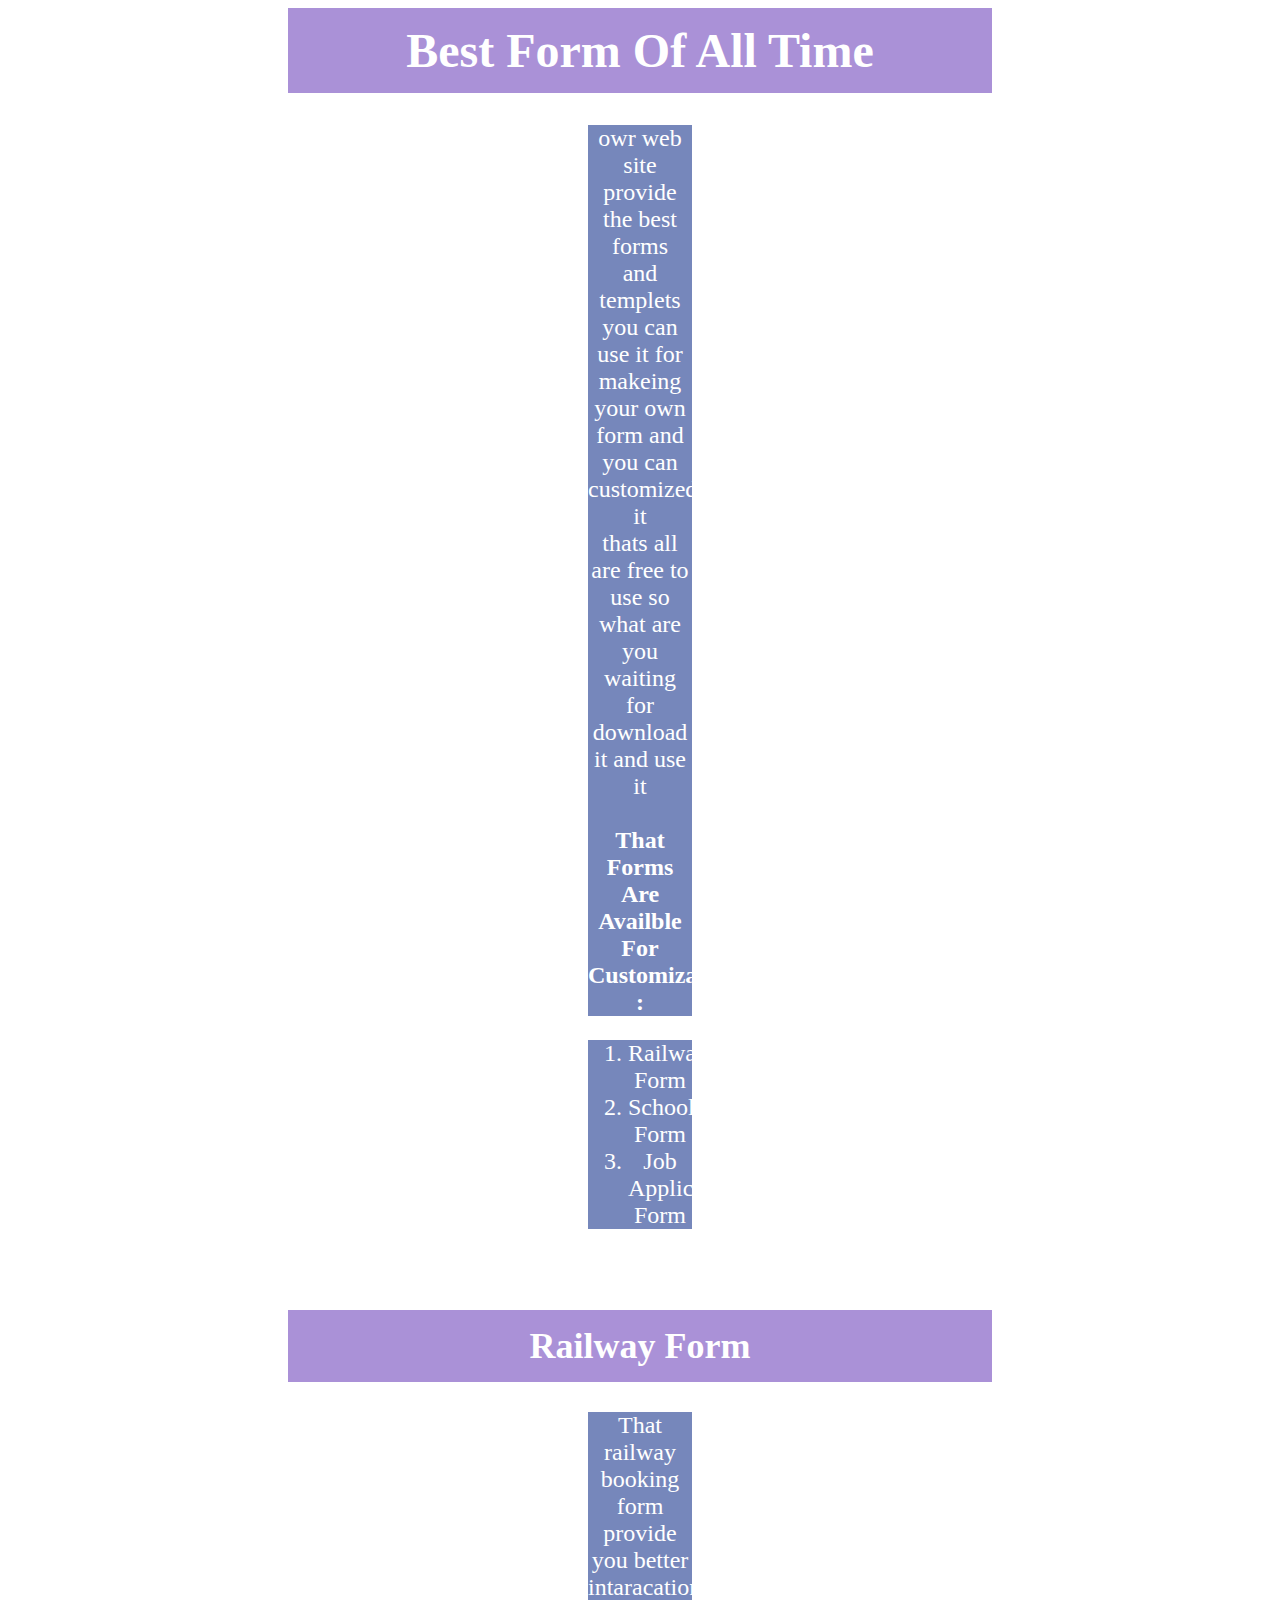
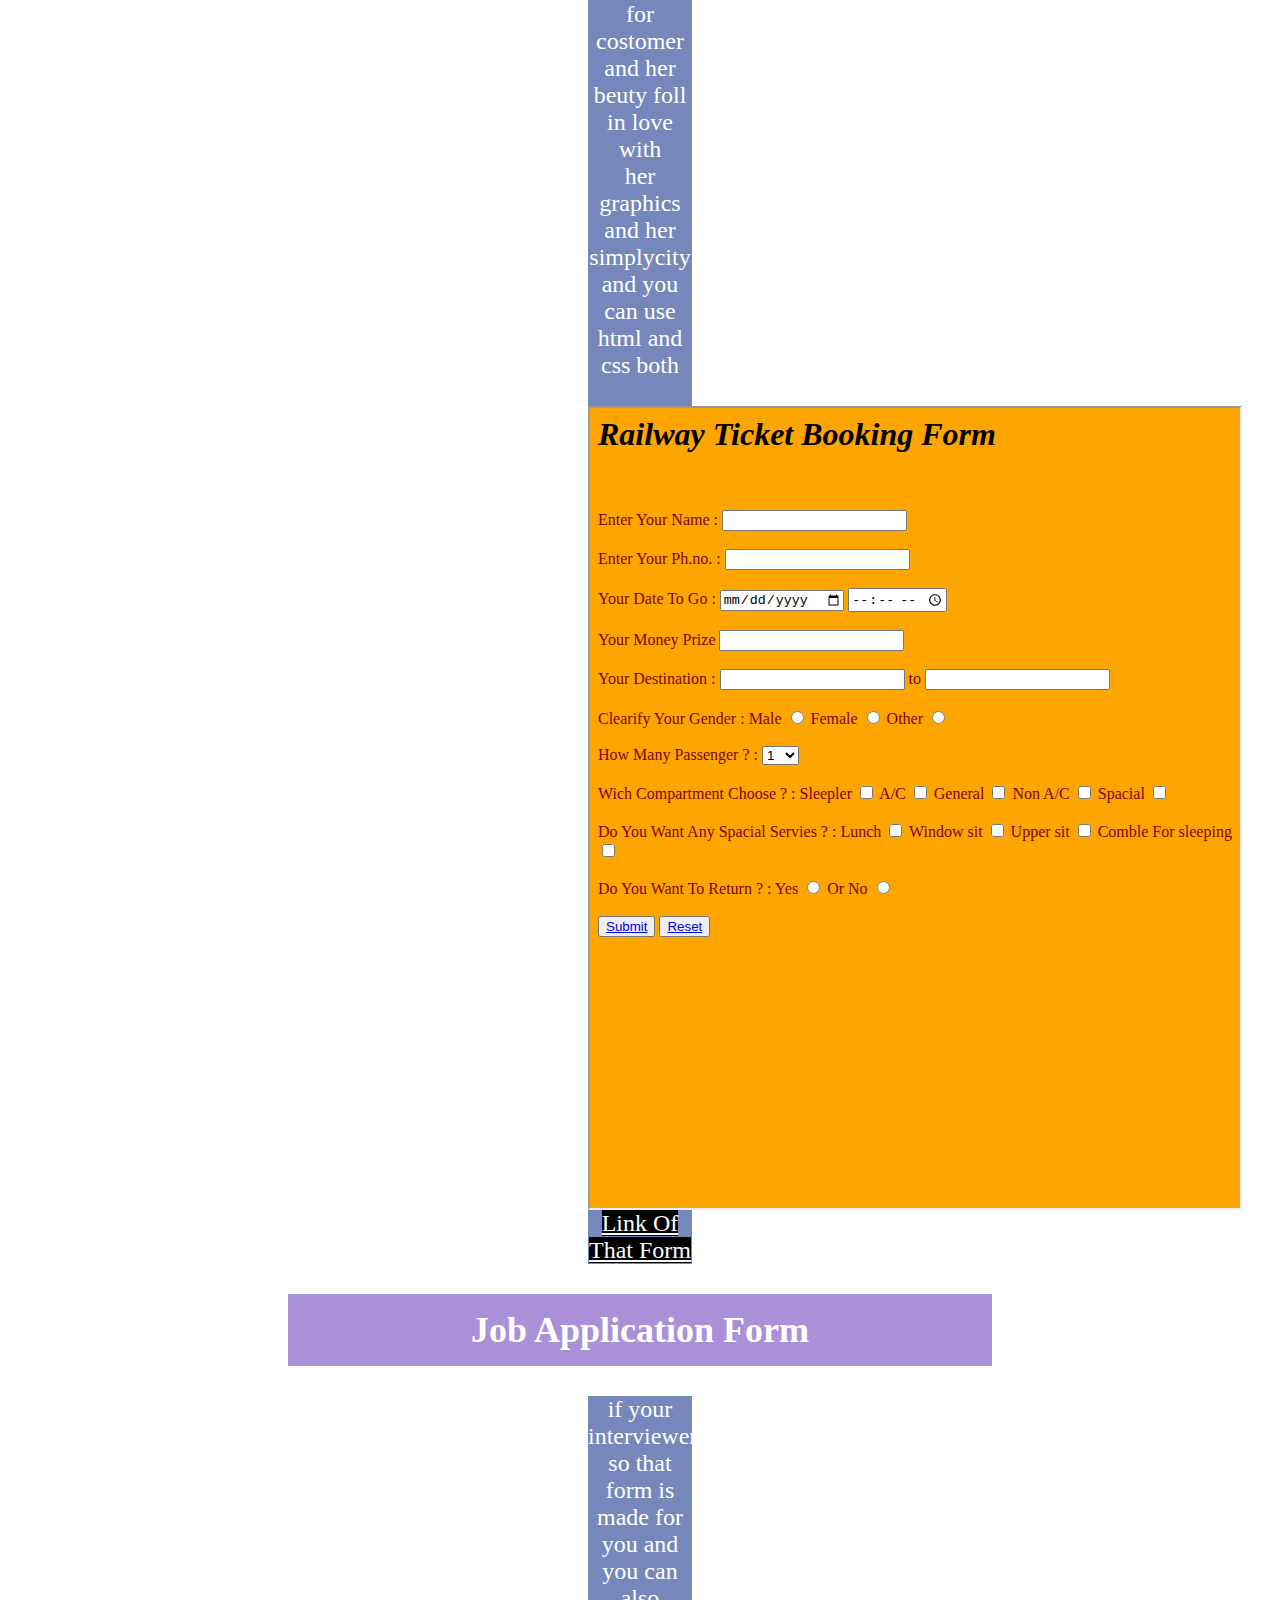
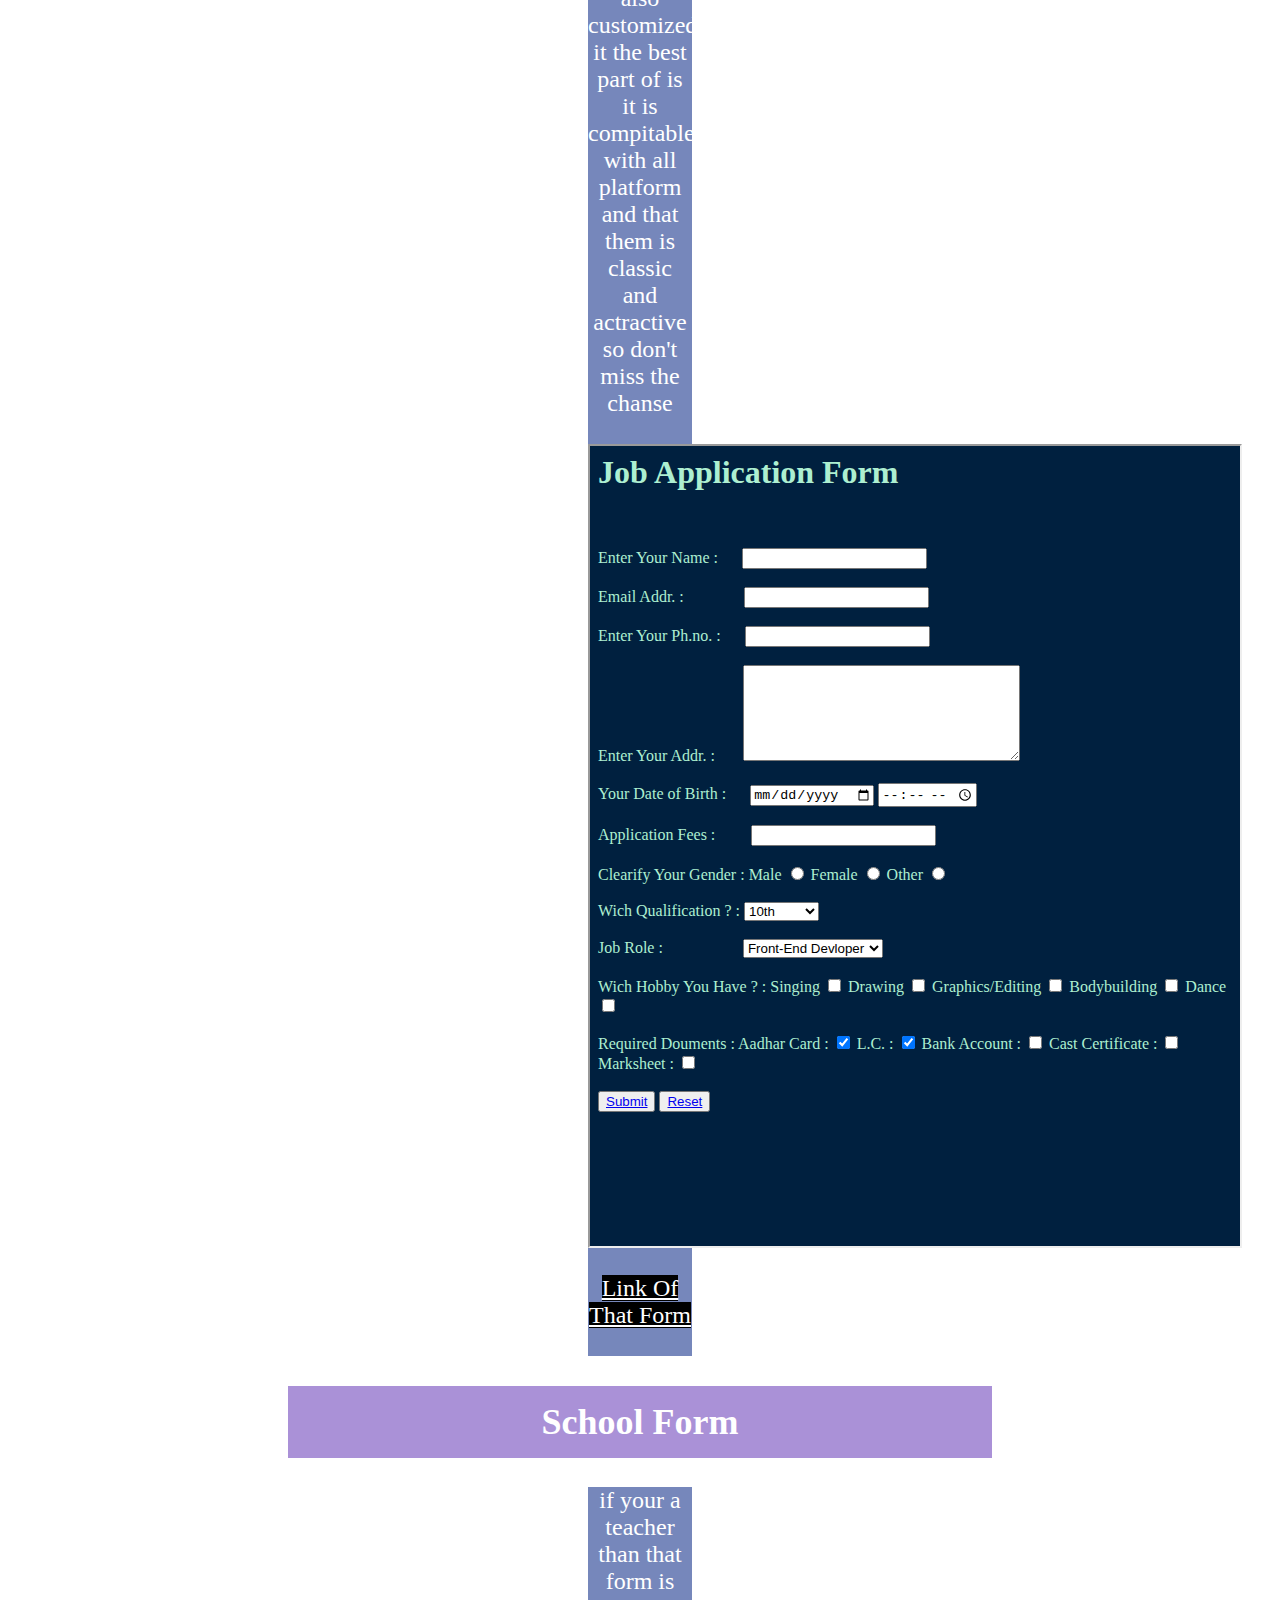
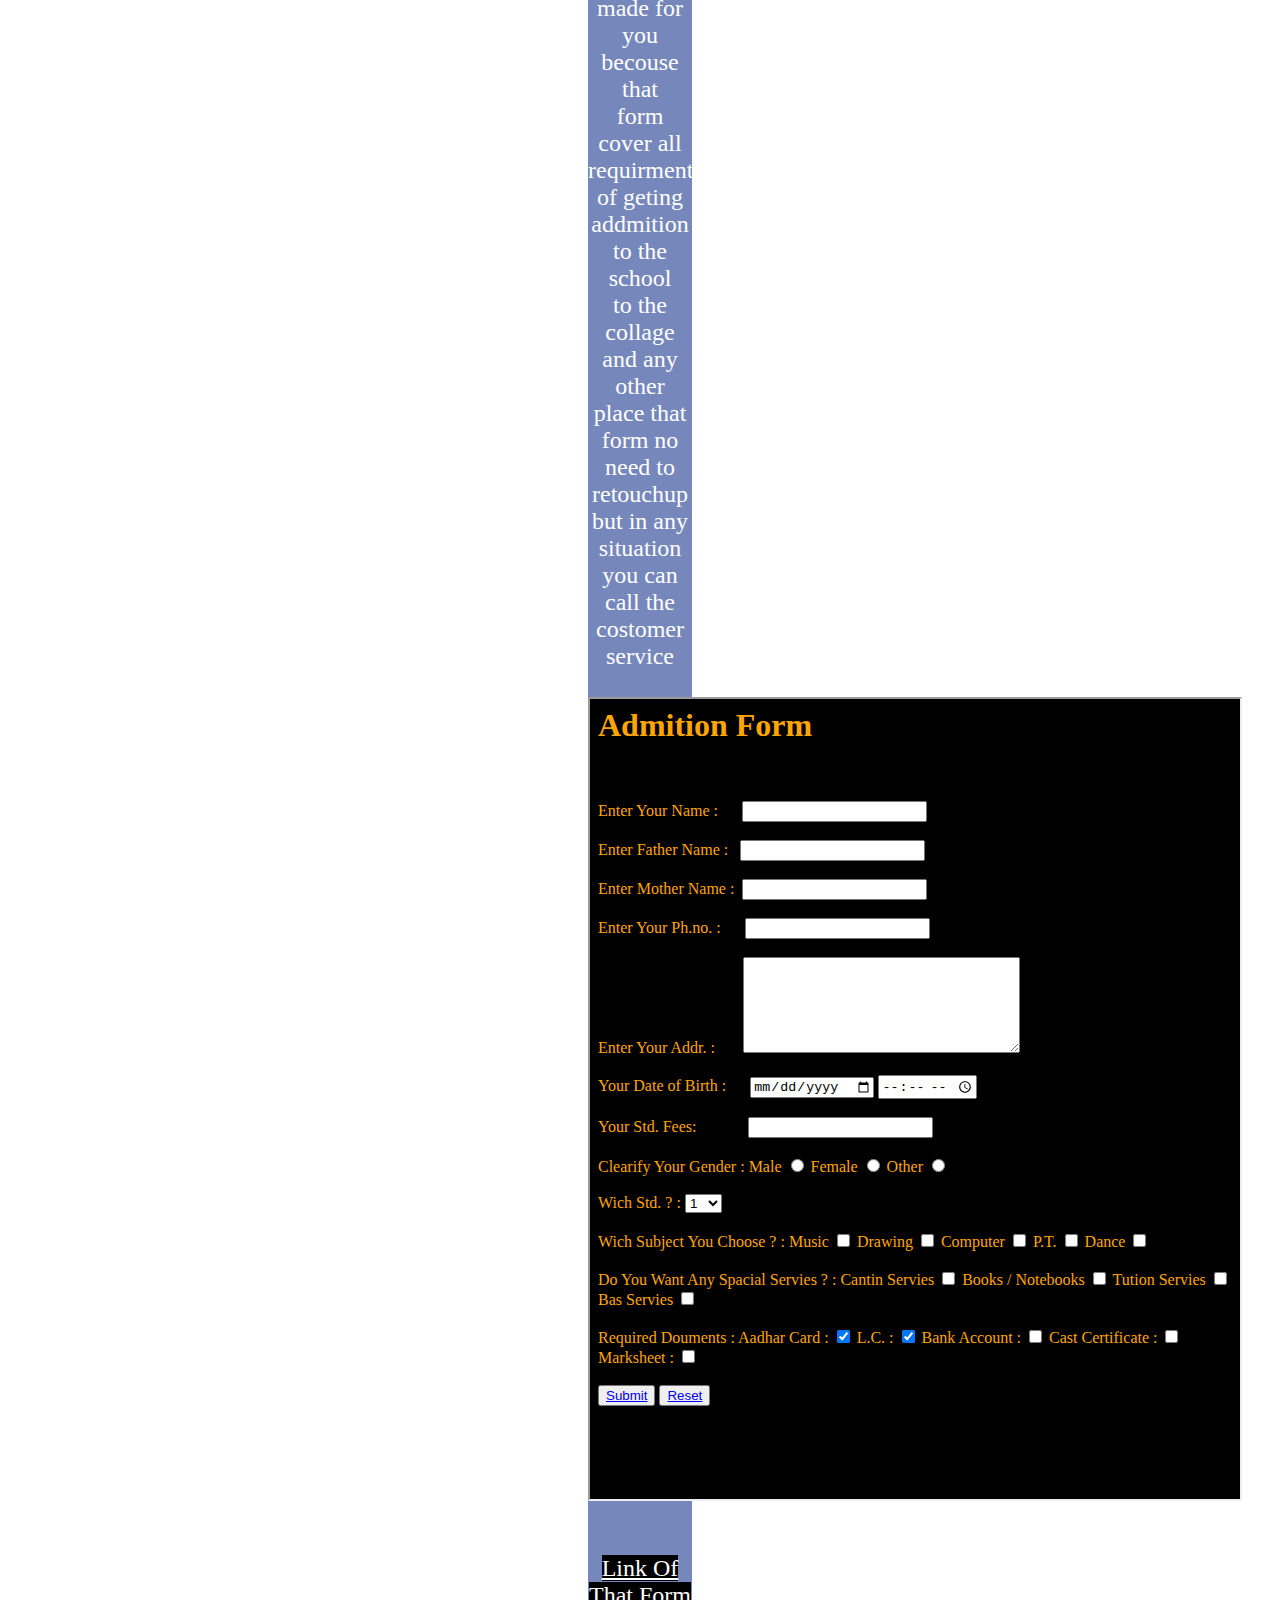
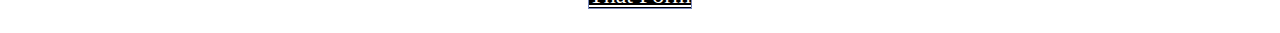
<file: Form-html/index.html>
<html>
<head>
<title>SERVER
</title>
<link rel="stylesheet" href="index.css">
</head>
<body>
<h1> Best Form Of All Time </h1>
<p>
owr web site provide the best forms <br>
and templets you can use it for makeing <br>
your own form and you can customized it <br>
thats all are free to use so what are you <br>
waiting for download it and use it <br><br>
<b>That Forms Are Availble For Customization :</b><br>
<ol>
<li>
Railway Form
</li>
<li>
School Form
</li>
<li>
Job Application Form 
</li>
</ol><br>
</p>
<h2><b> Railway Form </b></h2>
<p>
That railway booking form provide you better <br>
intaracation for costomer and her beuty foll in love with <br>
her graphics and her simplycity and you can use html and css both<br><br>
<iframe src = "RailwayForm.html" height="800px" width="650px"> 
</iframe><br>
<a href =RailwayForm.html >Link Of That Form </a></p>
<h2><b>Job Application Form</b></h2>
<p>
if your interviewer so that form is made for you and you can <br>
also customized it the best part of is it is compitable with all <br>
platform and that them is classic and actractive  so don't miss the <br>
chanse <br><br> 
<iframe src = "jobapliction.html" height="800px" width="650px"> 
</iframe><br><br>
<a href = "jobapliction.html"> Link Of That Form 
</a>
<br><br>
</p>
<h2><b> School Form </b></h2>
<p>
if your a teacher than that form is made for you becouse that <br>
form cover all requirments of geting addmition to the school <br>
to the collage and any other place that form no need to retouchup <br>
but in any situation you can call the costomer service <br><br>
<iframe src = "schoolform.html" height="800px" width="650px">
</iframe> 
<br><br><br>
<a href = "schoolform.html"> Link Of That Form 
</a>
</p>

</body>
</html>
</file>
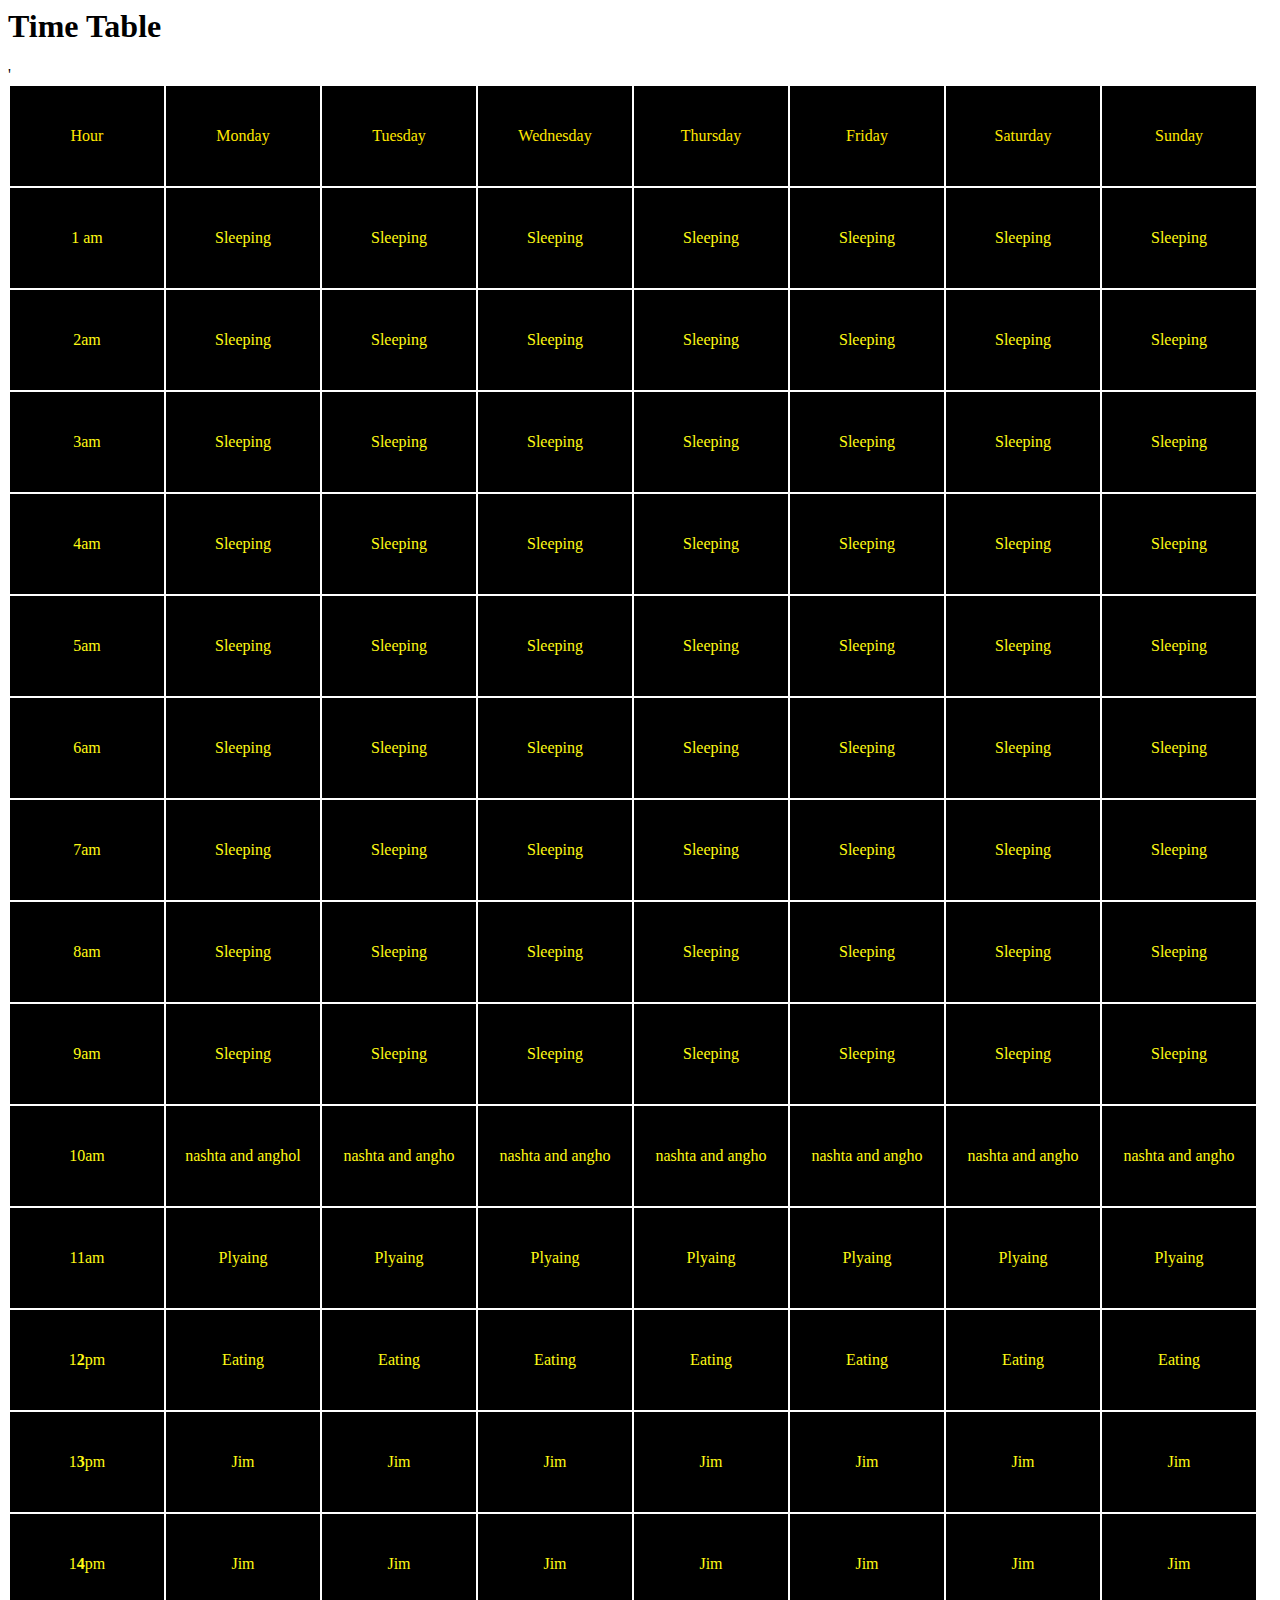
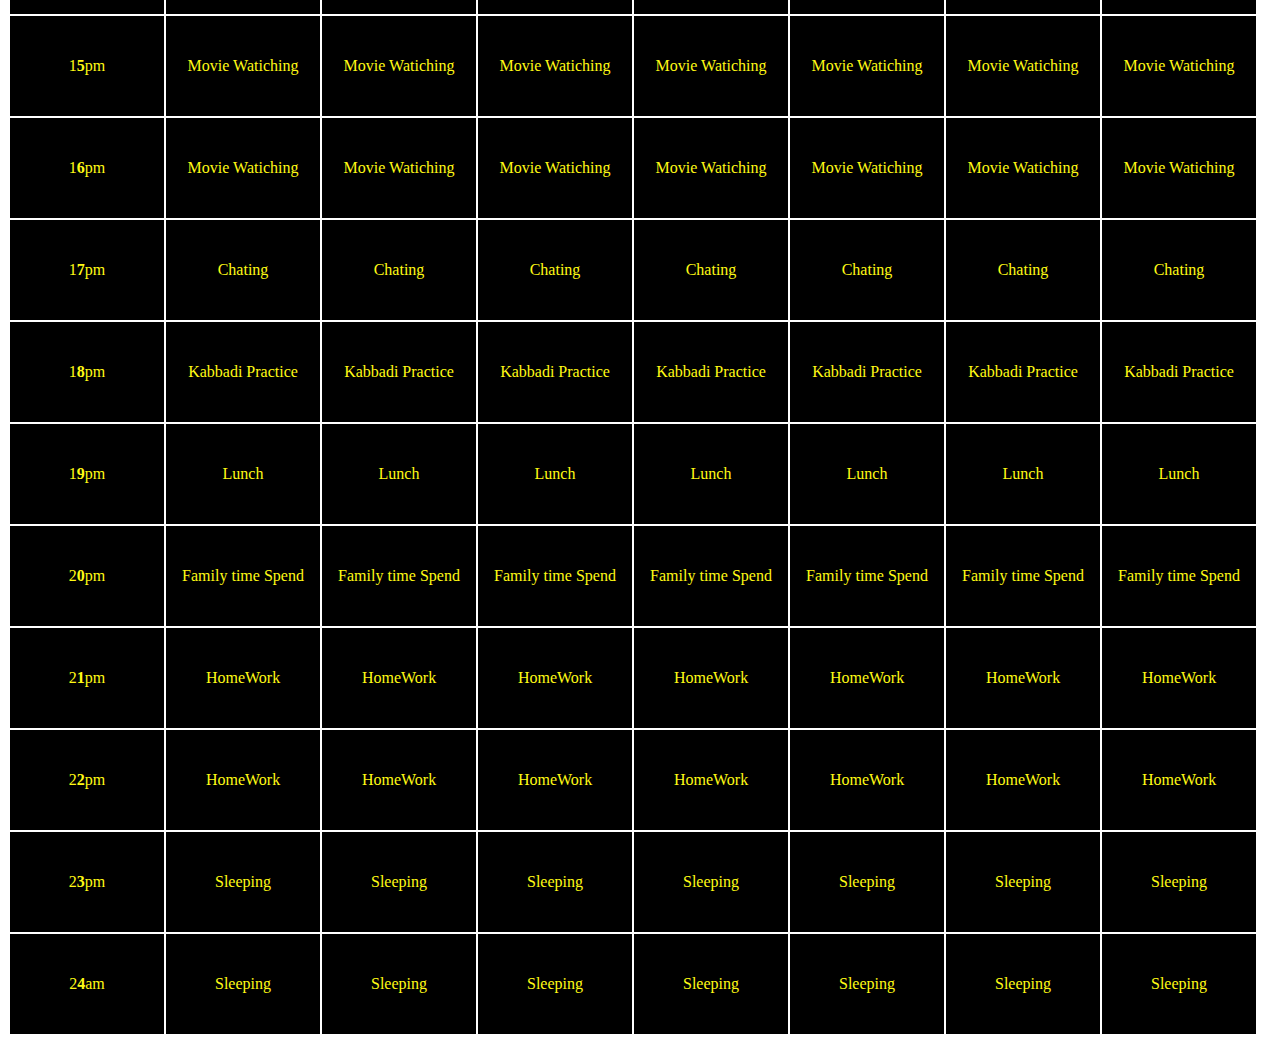
<file: table1.html>
<html>
<head>
<title>Time Table</title>
<link rel = "stylesheet" href = "table1.css">
</head>
<body>
<h1><b><div>Time Table</div></b></h1>
<table>
<tr><td> <div class="glow"> Hour </div></td>
<td> <div class="glow"> Monday </div> </td><td> <div class="glow"> Tuesday</div></td>
<td> <div class="glow"> Wednesday </div> </td><td> <div class="glow"> Thursday </div></td>
<td> <div class="glow"> Friday </div> </td><td> <div class="glow"> Saturday </div></td>
<td> <div class="glow"> Sunday </div></td> </tr>

<tr><td>1 am</td>
<td>Sleeping</td><td>Sleeping</td><td>Sleeping</td><td>Sleeping</td>
<td>Sleeping</td><td>Sleeping</td><td>Sleeping</td></tr>

<tr><td>2am</td>
<td>Sleeping</td><td>Sleeping</td><td>Sleeping</td><td>Sleeping</td>
<td>Sleeping</td><td>Sleeping</td><td>Sleeping</td></tr>

<tr><td>3am</td>
<td>Sleeping</td><td>Sleeping</td><td>Sleeping</td><td>Sleeping</td>
<td>Sleeping</td><td>Sleeping</td><td>Sleeping</td></tr>

<tr><td>4am</td>
<td>Sleeping</td><td>Sleeping</td><td>Sleeping</td><td>Sleeping</td>
<td>Sleeping</td><td>Sleeping</td><td>Sleeping</td></tr>

<tr><td>5am</td>
<td>Sleeping</td><td>Sleeping</td><td>Sleeping</td><td>Sleeping</td>
<td>Sleeping</td><td>Sleeping</td><td>Sleeping</td></tr>

<tr><td>6am</td>
<td>Sleeping</td><td>Sleeping</td><td>Sleeping</td><td>Sleeping</td>
<td>Sleeping</td><td>Sleeping</td><td>Sleeping</td></tr>

<tr><td>7am</td>
<td>Sleeping</td><td>Sleeping</td><td>Sleeping</td><td>Sleeping</td>
<td>Sleeping</td><td>Sleeping</td><td>Sleeping</td></tr>

<tr><td>8am</td>
<td>Sleeping</td><td>Sleeping</td><td>Sleeping</td><td>Sleeping</td>
<td>Sleeping</td><td>Sleeping</td><td>Sleeping</td></tr>

<tr><td>9am</td>
<td>Sleeping</td><td>Sleeping</td><td>Sleeping</td><td>Sleeping</td>
<td>Sleeping</td><td>Sleeping</td><td>Sleeping</td></tr>

<tr><td>10am</td>
<td>nashta and anghol </td><td>nashta and angho</td><td>nashta and angho</td><td>nashta and angho</td>
<td>nashta and angho</td><td>nashta and angho</td><td>nashta and angho</td></tr>

<tr><td>11am</td>
<td>Plyaing</td><td>Plyaing</td><td>Plyaing</td><td>Plyaing</td>
<td>Plyaing</td><td>Plyaing</td><td>Plyaing</td></tr>

<tr><td>1<b>2</b>pm</td>
<td>Eating</td><td>Eating</td><td>Eating</td><td>Eating</td>
<td>Eating</td><td>Eating</td><td>Eating</td></tr>

<tr><td>1<b>3</b>pm</td>
<td>Jim </td><td>Jim</td><td>Jim</td><td>Jim</td>
<td>Jim</td><td>Jim</td><td>Jim</td></tr>

<tr><td>1<b>4</b>pm</td>
<td>Jim</td><td>Jim</td><td>Jim</td><td>Jim</td>
<td>Jim</td><td>Jim</td><td>Jim</td></tr>

<tr><td>1<b>5</b>pm</td>
<td>Movie Watiching </td><td>Movie Watiching</td><td>Movie Watiching</td><td>Movie Watiching</td>
<td>Movie Watiching</td><td>Movie Watiching</td><td>Movie Watiching</td></tr>

<tr><td>1<b>6</b>pm</td>
<td>Movie Watiching</td><td>Movie Watiching</td><td>Movie Watiching</td><td>Movie Watiching</td>
<td>Movie Watiching</td><td>Movie Watiching</td><td>Movie Watiching</td></tr>

<tr><td>1<b>7</b>pm</td>
<td>Chating </td><td>Chating</td><td>Chating</td><td>Chating</td>
<td>Chating</td><td>Chating</td><td>Chating</td></tr>

<tr><td>1<b>8</b>pm</td>
<td>Kabbadi Practice</td><td>Kabbadi Practice</td><td>Kabbadi Practice</td><td>Kabbadi Practice</td>
<td>Kabbadi Practice</td><td>Kabbadi Practice</td><td>Kabbadi Practice</td></tr>

<tr><td>1<b>9</b>pm</td>
<td>Lunch</td><td>Lunch</td><td>Lunch</td><td>Lunch</td>
<td>Lunch</td><td>Lunch</td><td>Lunch</td></tr>

<tr><td>2<b>0</b>pm</td>
<td>Family time Spend</td><td>Family time Spend</td><td>Family time Spend</td><td>Family time Spend</td>
<td>Family time Spend</td><td>Family time Spend</td><td>Family time Spend</td></tr>

<tr><td>2<b>1</b>pm</td>
<td>HomeWork</td><td>HomeWork</td><td>HomeWork</td><td>HomeWork</td>
<td>HomeWork</td><td>HomeWork</td><td>HomeWork</td></tr>

<tr><td>2<b>2</b>pm</td>
<td>HomeWork</td><td>HomeWork</td><td>HomeWork</td><td>HomeWork</td>
<td>HomeWork</td><td>HomeWork</td><td>HomeWork</td></tr>

<tr><td>2<b>3</b>pm</td>
<td>Sleeping</td><td>Sleeping</td><td>Sleeping</td><td>Sleeping</td>
<td>Sleeping</td><td>Sleeping</td><td>Sleeping</td></tr>

<tr><td>2<b>4</b>am</td>
<td>Sleeping</td><td>Sleeping</td><td>Sleeping</td><td>Sleeping</td>
<td>Sleeping</td><td>Sleeping</td><td>Sleeping</td></tr>'


</table>
</body>
</html>
</file>
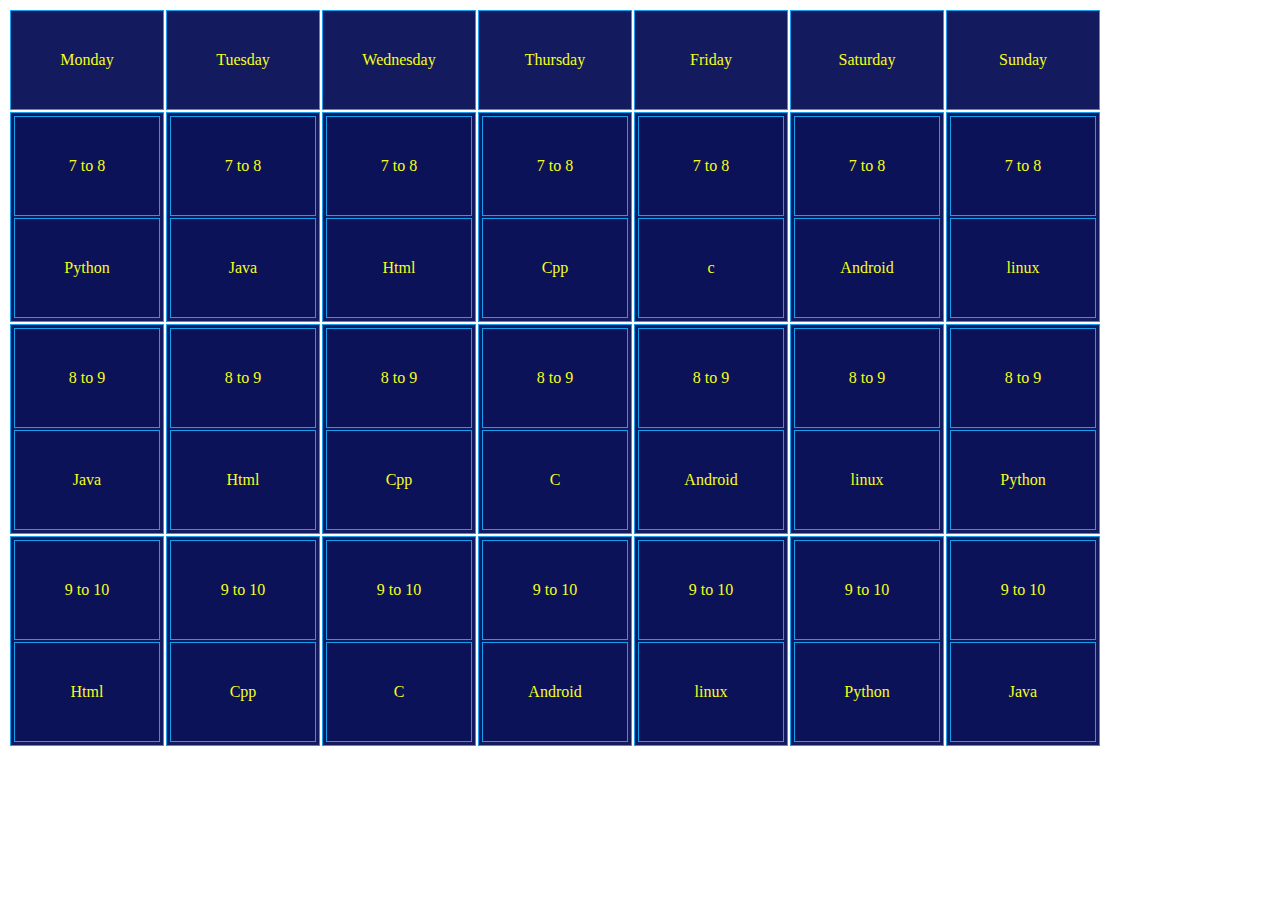
<file: table2.html>
<html>
<head>
<title>Subject</title>

<link rel ="stylesheet" href = "table2.css">
</head>
<body>
<table>

<tr>
<td> Monday </td>
<td> Tuesday </td>
<td> Wednesday </td>
<td> Thursday </td>
<td> Friday </td>
<td> Saturday </td>
<td> Sunday </td>
</tr>

<tr>
<td>
 
<table>
<tr>
<td> 7 to 8</td>
</tr>
<tr>
<td> Python </td>
</tr>
</table>

</td>

<td>

<table>
<tr>
<td> 7 to 8</td>
</tr>
<tr>
<td> Java </td>
</tr>
</table>

</td>

<td>

<table>
<tr>
<td> 7 to 8 </td>
</tr>
<tr>
<td> Html </td>
</tr>
</table>

</td>

<td>

<table>
<tr>
<td> 7 to 8 </td>
</tr>
<tr>
<td> Cpp </td>
</tr>
</table>

</td><td>

<table>
<tr>
<td> 7 to 8 </td>
</tr>
<tr>
<td> c </td>
</tr>
</table>

</td><td>

<table>
<tr>
<td> 7 to 8 </td>
</tr>
<tr>
<td> Android </td>
</tr>
</table>

</td><td>

<table>
<tr>
<td> 7 to 8 </td>
</tr>
<tr>
<td> linux </td>
</tr>
</table>

</td>

</tr>


<tr>
<td>
 
<table>
<tr>
<td> 8 to 9 </td>
</tr>
<tr>
<td> Java </td>
</tr>
</table>

</td>

<td>

<table>
<tr>
<td> 8 to 9</td>
</tr>
<tr>
<td> Html </td>
</tr>
</table>

</td>

<td>

<table>
<tr>
<td> 8 to 9 </td>
</tr>
<tr>
<td> Cpp </td>
</tr>
</table>

</td>

<td>

<table>
<tr>
<td> 8 to 9 </td>
</tr>
<tr>
<td> C </td>
</tr>
</table>

</td><td>

<table>
<tr>
<td> 8 to 9 </td>
</tr>
<tr>
<td> Android </td>
</tr>
</table>

</td><td>

<table>
<tr>
<td> 8 to 9 </td>
</tr>
<tr>
<td> linux </td>
</tr>
</table>

</td><td>

<table>
<tr>
<td> 8 to 9 </td>
</tr>
<tr>
<td> Python </td>
</tr>
</table>

</td>

</tr>


<tr>
<td>
 
<table>
<tr>
<td> 9 to 10</td>
</tr>
<tr>
<td> Html </td>
</tr>
</table>

</td>

<td>

<table>
<tr>
<td> 9 to 10 </td>
</tr>
<tr>
<td> Cpp </td>
</tr>
</table>

</td>

<td>

<table>
<tr>
<td> 9 to 10 </td>
</tr>
<tr>
<td> C </td>
</tr>
</table>

</td>

<td>

<table>
<tr>
<td> 9 to 10 </td>
</tr>
<tr>
<td> Android </td>
</tr>
</table>

</td><td>

<table>
<tr>
<td> 9 to 10 </td>
</tr>
<tr>
<td> linux </td>
</tr>
</table>

</td><td>

<table>
<tr>
<td> 9 to 10 </td>
</tr>
<tr>
<td> Python </td>
</tr>
</table>

</td><td>

<table>
<tr>
<td> 9 to 10 </td>
</tr>
<tr>
<td> Java </td>
</tr>
</table>

</td>

</tr>

</td>
</tr>
</table>
</body>
</html>
</file>
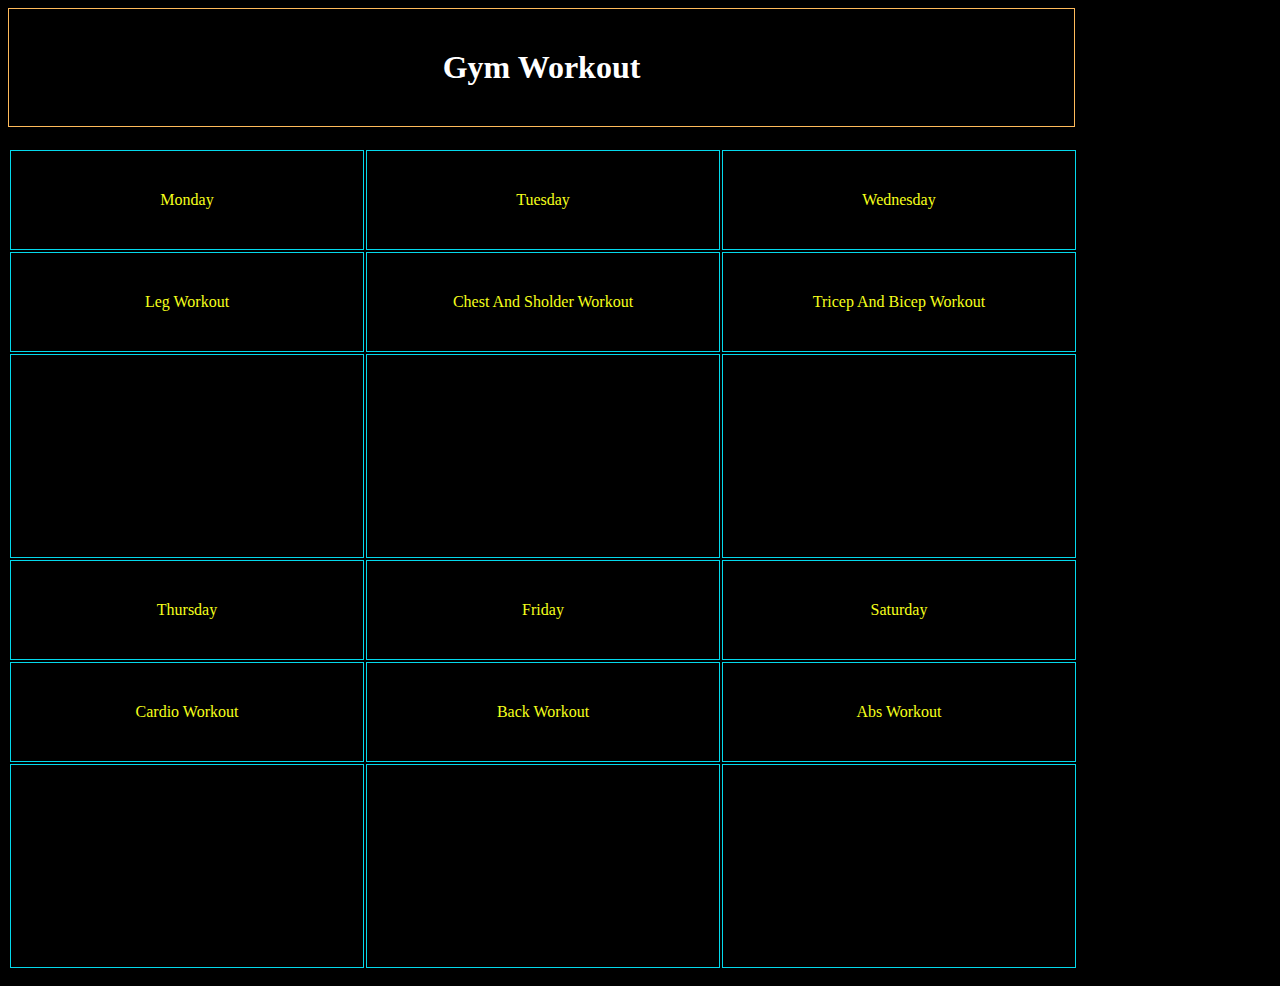
<file: table3.html>
<html>
<head>
<title> Gym Workout
</title>
<link rel ="stylesheet" href = "table3.css">
</head>
<body>
<h1><b> Gym Workout </b></h1>
<p>
<table>


    <tr>
        <td>  Monday </td>
        <td> Tuesday </td>
        <td>  Wednesday </td>
    </tr>
    
    <tr>
        <td>  Leg Workout </td>
        <td> Chest And Sholder Workout </td>
        <td> Tricep And Bicep Workout </td>
    </tr>

    <tr>
        <td>   <iframe width="350" height="200" src="https://www.youtube.com/embed/UKM_3T2-Huc" frameborder="0" allow="accelerometer; autoplay; encrypted-media; gyroscope; picture-in-picture" allowfullscreen></iframe> </td>
        <td>  <iframe width="350" height="200" src="https://www.youtube.com/embed/DrUEFnF5kG4" frameborder="0" allow="accelerometer; autoplay; encrypted-media; gyroscope; picture-in-picture" allowfullscreen></iframe> </td>
        <td>   <iframe width="350" height="200" src="https://www.youtube.com/embed/IzkS_pH5ebI" frameborder="0" allow="accelerometer; autoplay; encrypted-media; gyroscope; picture-in-picture" allowfullscreen></iframe> </td>
    </tr>

    <tr>
        <td> Thursday </td>
        <td>  Friday </td>
        <td> Saturday </td>
    </tr>
    <tr>
        <td> Cardio Workout </td>       
        <td> Back Workout </td>
        <td> Abs Workout </td>
    </tr>
    <tr>
        <td> <iframe width="350" height="200" src="https://www.youtube.com/embed/8JpKOczCPHU" frameborder="0" allow="accelerometer; autoplay; encrypted-media; gyroscope; picture-in-picture" allowfullscreen></iframe> </td>
        <td>  <iframe width="350" height="200" src="https://www.youtube.com/embed/lA7dbOmxs5I" frameborder="0" allow="accelerometer; autoplay; encrypted-media; gyroscope; picture-in-picture" allowfullscreen></iframe> </td>
        <td> <iframe width="350" height="200" src="https://www.youtube.com/embed/3p8EBPVZ2Iw" frameborder="0" allow="accelerometer; autoplay; encrypted-media; gyroscope; picture-in-picture" allowfullscreen></iframe> </td>
     </tr>


</table>
</p>
</body>
</html>
</file>
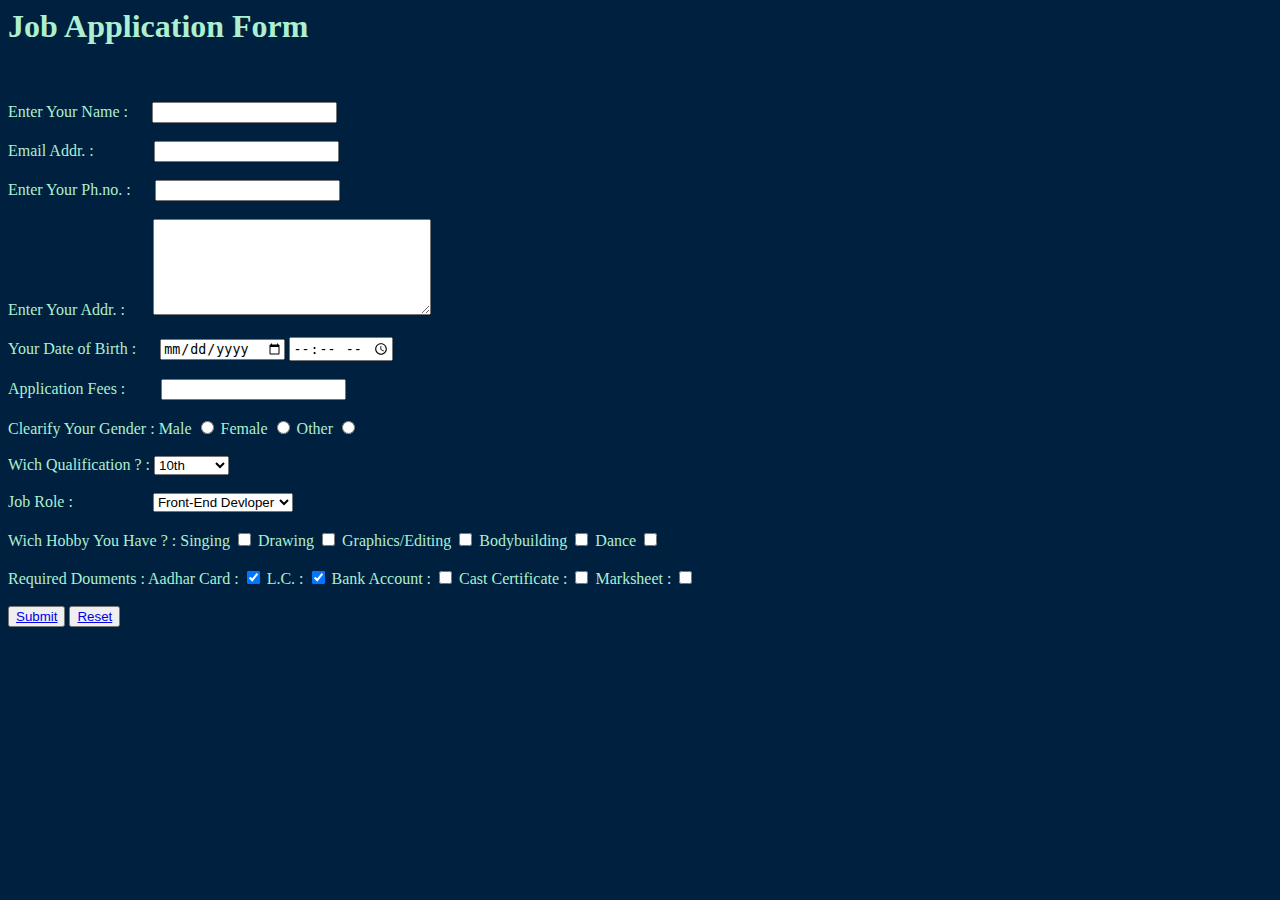
<file: Form-html/jobapliction.html>
<html>
	<head><title>Job Application Form</title>
<style>

.classjayshree
{
        color:#ADEFD1FF;
        background-color:#00203FFF;
        border:1%;

}
.classvaijit
{
        color:#ADEFD1FF;
	background-color:#00203FFF;
        border:1%;

}
.class
{
        color:black;
        background-color:orange;
        border:1%;

}


</style>
	</head>
	<body style="color:#ADEFD1FF;background-color:#00203FFF;border:1%;"> 
		<p>
		 <h1> Job Application Form </h1> <br><br>
			<form><div class="classjayshree">
			
					Enter Your Name :&nbsp; &nbsp;&nbsp;&nbsp;&nbsp;<input type = "text"><br /><br />
		Email Addr. : &nbsp;&nbsp;&nbsp;&nbsp;&nbsp;&nbsp;&nbsp;&nbsp;&nbsp;&nbsp;&nbsp;&nbsp;&nbsp;&nbsp;<input type = "email"><br /><br />
			Enter Your Ph.no. : &nbsp;&nbsp;&nbsp;&nbsp;&nbsp;<input type = "text"><br /><br />
			Enter Your Addr. : &nbsp;&nbsp;&nbsp;&nbsp;&nbsp;&nbsp;<textarea cols = "32"rows = "6"></textarea><br /><br />
			Your Date of Birth : &nbsp;&nbsp;&nbsp;&nbsp;&nbsp;<input type = "date" > <input type = "time"><br /><br />
			Application Fees :&nbsp;&nbsp;&nbsp;&nbsp;&nbsp;&nbsp;&nbsp;&nbsp; <input type = "text"><br /><br />
			Clearify Your Gender : 
			Male <input type = "radio" value >
			Female <input type = "radio" value >
			Other <input type = "radio" value > <br /><br />
			Wich Qualification ? :
			<select>
				<option>10<sup>th</sup></option>
				<option>12<sub>th</sup></option>
				<option>B.A.</option>
				<option>M.A.</option>
				<option>B.Com.</option>
				<option>M.Com.</option>
				<option>B.E.</option>
				<option>M.E.</option>
				<option>B.Sc.</option>
				<option>M.Sc.</option>
				<option>B.C.A.</option>
				<option>M.C.A.</option>
				<option>B.Tech.</option>
				<option>M.Tech.</option>
				<option>M.B.B.S.</option>
				<option>C.A.</option>
				<option>M.Eco.</option>
				<option>M.Acco.</option>
			</select><br /><br />
			Job Role :&nbsp;&nbsp;&nbsp;&nbsp;&nbsp;&nbsp;&nbsp;&nbsp;&nbsp;&nbsp;&nbsp;&nbsp;&nbsp;&nbsp;&nbsp;&nbsp;&nbsp;&nbsp;&nbsp;
			<select>
                                <option>Front-End Devloper</option>
                                <option>Back-End Devloper</option>
                                <option>Android Devloper</option>
                                <option>Java Devloper</option>
                                <option>R. Devloper</option>
                                <option>Softwere Devloper</option>
                                <option>Network Engeenear </option>
                                <option>Accountant </option>
                                <option>Content Creator</option>
                                <option>Manager</option>
                                <option>Superviser </option>
                                <option>E.E </option>
                        </select><br /><br />
			Wich Hobby You Have ? :
			Singing <input type = "checkbox" value >
			Drawing <input type = "checkbox" value >
			Graphics/Editing <input type = "checkbox" value >
			Bodybuilding <input type = "checkbox" value >
			Dance <input type = "checkbox" value > <br /><br />
			Required Douments : 
			Aadhar Card : <input type = "checkbox" checked = "checked"  > 
			L.C. : <input type = "checkbox" checked = "checked"  > 
			Bank Account : <input type = "checkbox"  >
			Cast Certificate : <input type = "checkbox"  >
			Marksheet : <input type = "checkbox"  ><br /><br />
			<button><a href="file:///home/rupalijaydeep/Vaijit/html/thankumassage3.html"> Submit </a> </button>
			<button><a href="file:///home/rupalijaydeep/Vaijit/html/jobapliction.html?"> Reset </a></button>
			 </div></form>
		</p>
		
	</body>
	
</html>
</file>
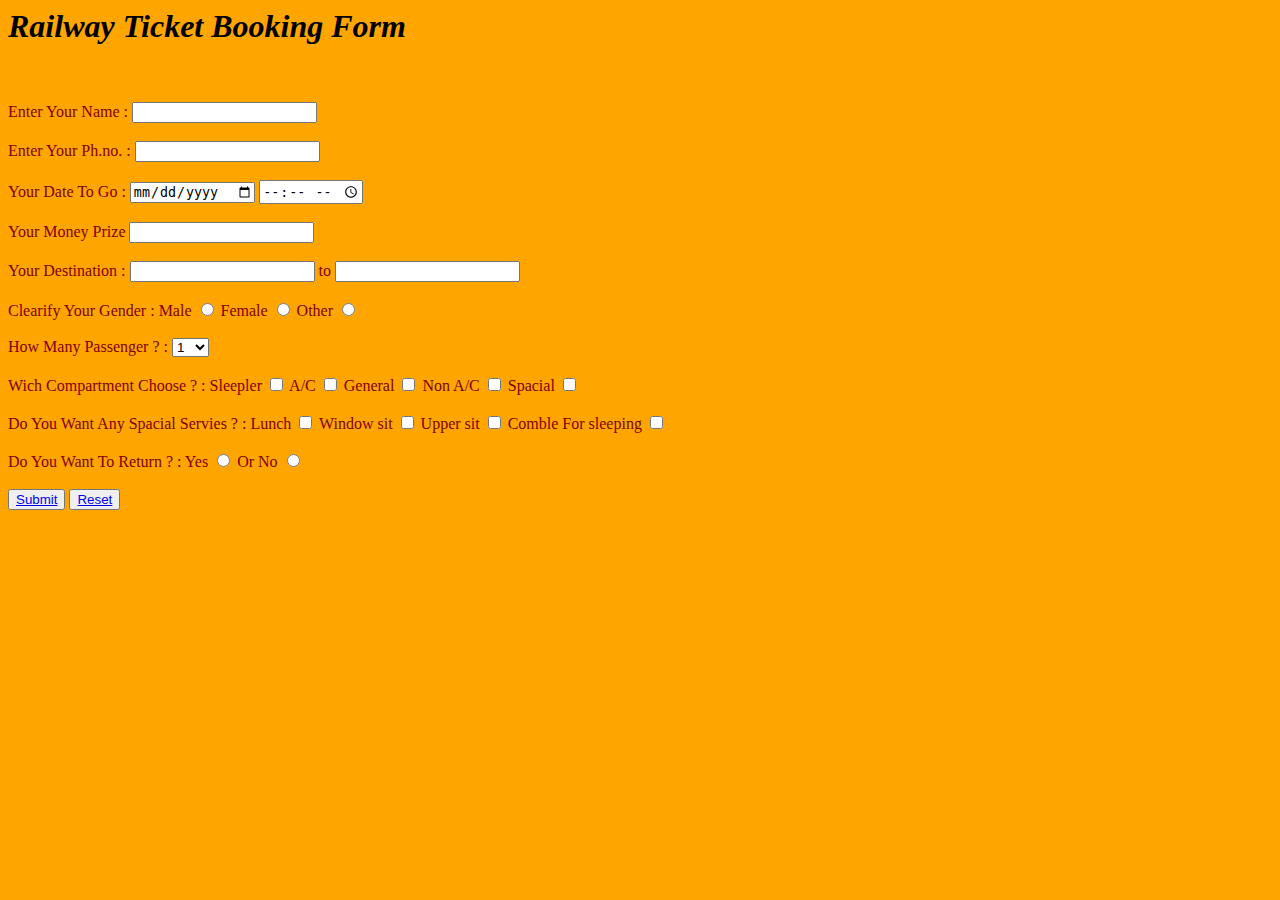
<file: Form-html/RailwayForm.html>
<html>
	<head><title>Railway Form</title>
<style>

.classjayshree
{
        color:#7d0205;
        background-color:orange;
        border:1%;

}
.classvaijit
{
        color:black;
        background-color:orange;
        border:1%;

}
.class
{
        color:black;
        background-color:orange;
        border:1%;

}


</style>
	</head>
	<body style="color:black;background-color:orange;border:1%;"> 
		<p style="color:black;background-color:red;border:1%;">
		 <h1> <b> <i> Railway Ticket Booking Form </i> </b> </h1> <br><br>
			<form><div class="classjayshree">
			
			Enter Your Name : <input type = "text"><br /><br />
			Enter Your Ph.no. : <input type = "text"><br /><br />
			 Your Date To Go : <input type = "date" > <input type = "time"><br /><br />
			Your Money Prize <input type = "text"><br /><br />
			 Your Destination : <input type = "text"> to <input type = "text"> <br /><br />
			Clearify Your Gender : 
			Male <input type = "radio" value >
			Female <input type = "radio" value >
			Other <input type = "radio" value > <br /><br />
			How Many Passenger ? : <select>
				<option>1</option>
				<option>2</option>
				<option>3</option>
				<option>4</option>
				<option>5</option>
				<option>6</option>
				<option>7</option>
				<option>8</option>
				<option>9</option>
				<option>10</option>
				<option>11</option>
				<option>12</option>
			</select><br /><br />
			Wich Compartment Choose ? :
			Sleepler <input type = "checkbox" value >
			A/C <input type = "checkbox" value >
			General <input type = "checkbox" value >
			Non A/C <input type = "checkbox" value >
			Spacial <input type = "checkbox" value > <br /><br />
			Do You Want Any Spacial Servies ? : 
			Lunch <input type = "checkbox" value >
			Window sit <input type = "checkbox" value >
			Upper sit <input type = "checkbox" value >
			Comble For sleeping <input type = "checkbox" value ><br /><br />
			Do You Want To Return ? : 
			Yes <input type = "radio" value > Or
			No <input type = "radio" value > <br /><br />
			<button><a href="file:///home/rupalijaydeep/Vaijit/html/thankumssage.html"> Submit </a> </button>
			<button><a href="file:///home/rupalijaydeep/Vaijit/html/RailwayForm.html?"> Reset </a></button>
			 </div></form>
		</p>
		
	</body>
	
</html>
</file>
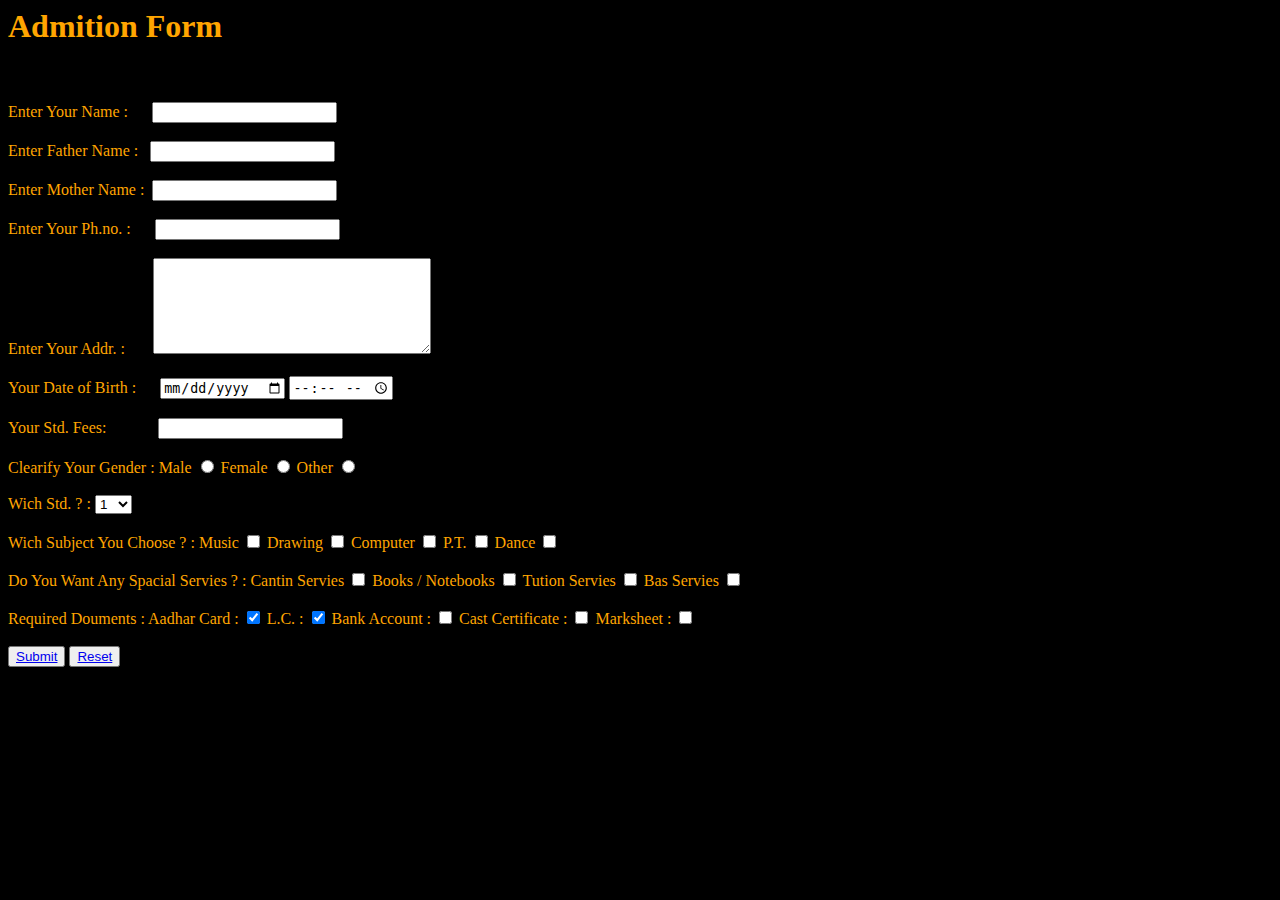
<file: Form-html/schoolform.html>
<html>
	<head><title>Admition Form</title>
<style>

.classjayshree
{
        color:orange;
        background-color:black;
        border:1%;

}
.classvaijit
{
        color:#ADEFD1FF;
	background-color:#00203FFF;
        border:1%;

}
.class
{
        color:black;
        background-color:orange;
        border:1%;

}
h1
{
	color:orange;
}


</style>
	</head>
	<body style="color:#orange;background-color:black;border:1%;"> 
		<p>
		 <h1> Admition Form </h1> <br><br>
			<form><div class="classjayshree">
			
			Enter Your Name :&nbsp; &nbsp;&nbsp;&nbsp;&nbsp;<input type = "text"><br /><br />
			Enter Father Name : &nbsp;&nbsp;<input type = "text"><br /><br />
			Enter Mother Name : &nbsp;<input type = "text"><br /><br />
			Enter Your Ph.no. : &nbsp;&nbsp;&nbsp;&nbsp;&nbsp;<input type = "text"><br /><br />
			Enter Your Addr. : &nbsp;&nbsp;&nbsp;&nbsp;&nbsp;&nbsp;<textarea cols = "32"rows = "6"></textarea><br /><br />
			Your Date of Birth : &nbsp;&nbsp;&nbsp;&nbsp;&nbsp;<input type = "date" > <input type = "time"><br /><br />
			Your Std. Fees:&nbsp;&nbsp;&nbsp;&nbsp;&nbsp;&nbsp;&nbsp;&nbsp;&nbsp;&nbsp;&nbsp;&nbsp; <input type = "text"><br /><br />
			Clearify Your Gender : 
			Male <input type = "radio" value >
			Female <input type = "radio" value >
			Other <input type = "radio" value > <br /><br />
			Wich Std. ? : <select>
				<option>1</option>
				<option>2</option>
				<option>3</option>
				<option>4</option>
				<option>5</option>
				<option>6</option>
				<option>7</option>
				<option>8</option>
				<option>9</option>
				<option>10</option>
				<option>11</option>
				<option>12</option>
			</select><br /><br />
			Wich Subject You Choose ? :
			Music <input type = "checkbox" value >
			Drawing <input type = "checkbox" value >
			Computer <input type = "checkbox" value >
			P.T. <input type = "checkbox" value >
			Dance <input type = "checkbox" value > <br /><br />
			Do You Want Any Spacial Servies ? : 
			Cantin Servies <input type = "checkbox" value >
			Books / Notebooks <input type = "checkbox" value >
			Tution Servies <input type = "checkbox" value >
			Bas Servies <input type = "checkbox" value ><br /><br />
			Required Douments : 
			Aadhar Card : <input type = "checkbox" checked = "checked"  > 
			L.C. : <input type = "checkbox" checked = "checked"  > 
			Bank Account : <input type = "checkbox"  >
			Cast Certificate : <input type = "checkbox"  >
			Marksheet : <input type = "checkbox"  ><br /><br />
			<button><a href="file:///home/rupalijaydeep/Vaijit/html/thankumassage2.html"> Submit </a> </button>
			<button><a href="file:///home/rupalijaydeep/Vaijit/html/schoolform.html?"> Reset </a></button>
			 </div></form>
		</p>
		
	</body>
	
</html>
</file>
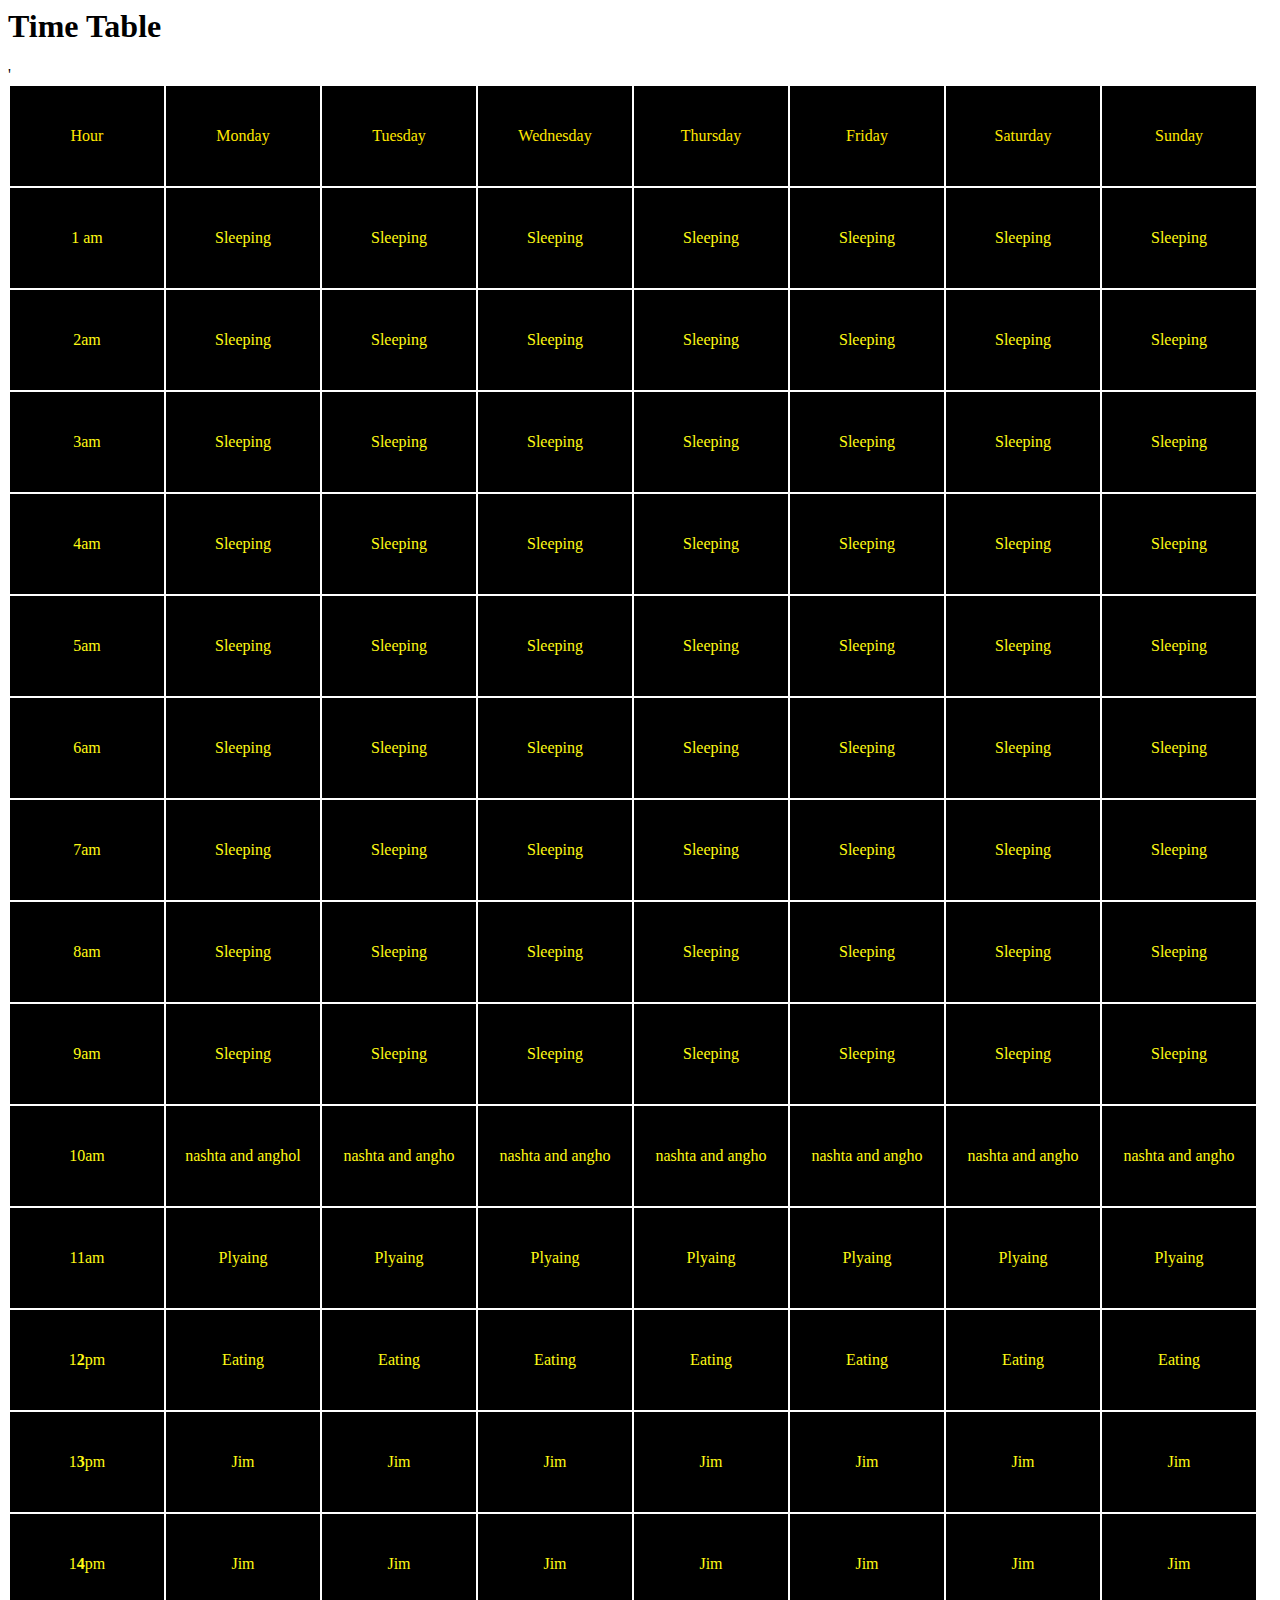
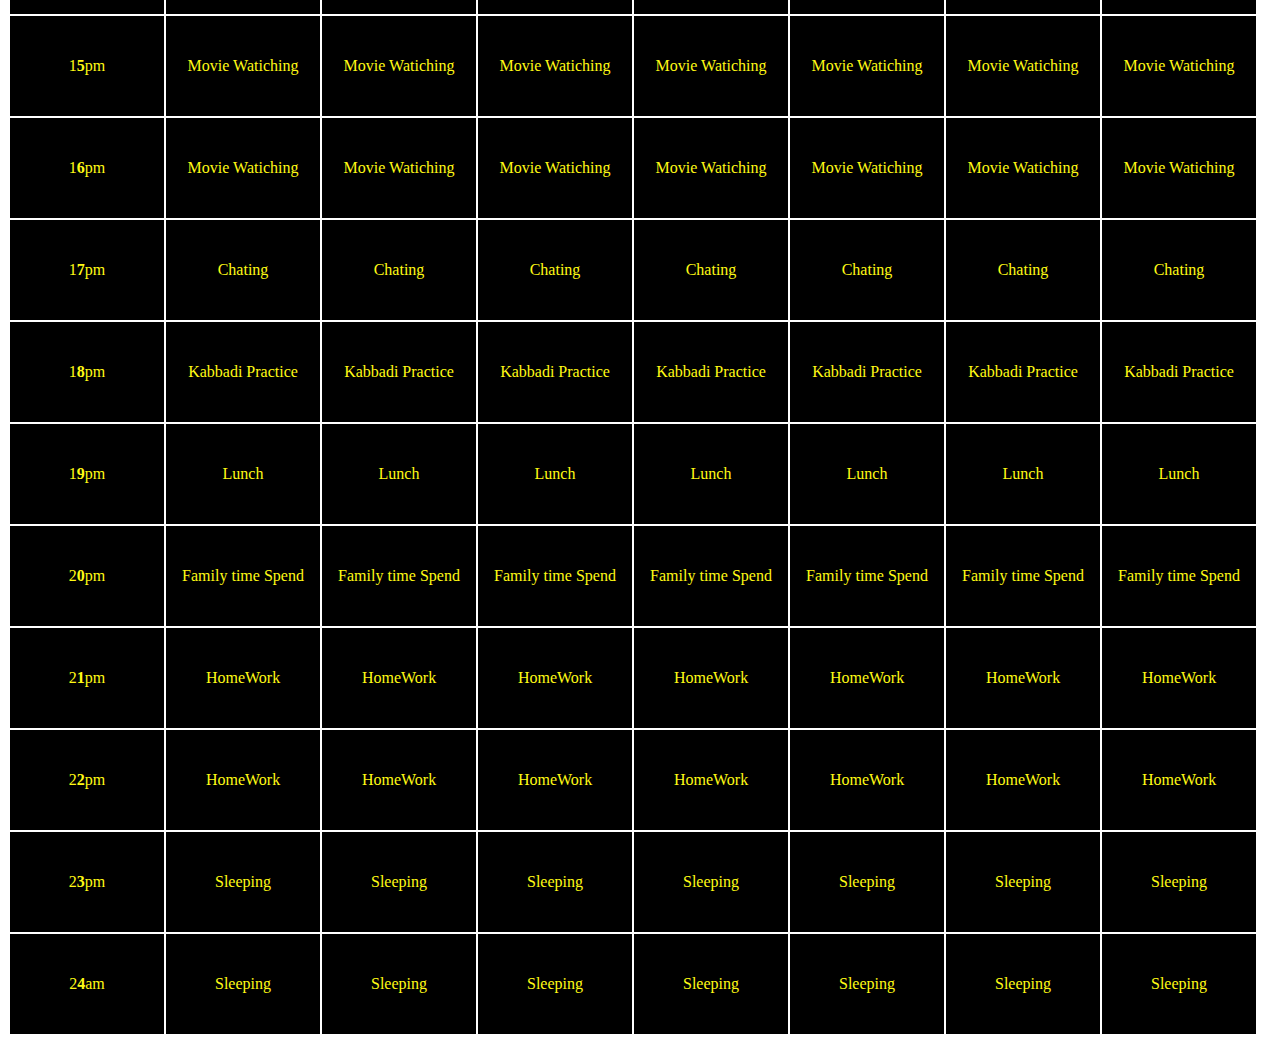
<file: table/table1.html>
<html>
<head>
<title>Time Table</title>
<link rel = "stylesheet" href = "table1.css">
</head>
<body>
<h1><b><div>Time Table</div></b></h1>
<table>
<tr><td> <div class="glow"> Hour </div></td>
<td> <div class="glow"> Monday </div> </td><td> <div class="glow"> Tuesday</div></td>
<td> <div class="glow"> Wednesday </div> </td><td> <div class="glow"> Thursday </div></td>
<td> <div class="glow"> Friday </div> </td><td> <div class="glow"> Saturday </div></td>
<td> <div class="glow"> Sunday </div></td> </tr>

<tr><td>1 am</td>
<td>Sleeping</td><td>Sleeping</td><td>Sleeping</td><td>Sleeping</td>
<td>Sleeping</td><td>Sleeping</td><td>Sleeping</td></tr>

<tr><td>2am</td>
<td>Sleeping</td><td>Sleeping</td><td>Sleeping</td><td>Sleeping</td>
<td>Sleeping</td><td>Sleeping</td><td>Sleeping</td></tr>

<tr><td>3am</td>
<td>Sleeping</td><td>Sleeping</td><td>Sleeping</td><td>Sleeping</td>
<td>Sleeping</td><td>Sleeping</td><td>Sleeping</td></tr>

<tr><td>4am</td>
<td>Sleeping</td><td>Sleeping</td><td>Sleeping</td><td>Sleeping</td>
<td>Sleeping</td><td>Sleeping</td><td>Sleeping</td></tr>

<tr><td>5am</td>
<td>Sleeping</td><td>Sleeping</td><td>Sleeping</td><td>Sleeping</td>
<td>Sleeping</td><td>Sleeping</td><td>Sleeping</td></tr>

<tr><td>6am</td>
<td>Sleeping</td><td>Sleeping</td><td>Sleeping</td><td>Sleeping</td>
<td>Sleeping</td><td>Sleeping</td><td>Sleeping</td></tr>

<tr><td>7am</td>
<td>Sleeping</td><td>Sleeping</td><td>Sleeping</td><td>Sleeping</td>
<td>Sleeping</td><td>Sleeping</td><td>Sleeping</td></tr>

<tr><td>8am</td>
<td>Sleeping</td><td>Sleeping</td><td>Sleeping</td><td>Sleeping</td>
<td>Sleeping</td><td>Sleeping</td><td>Sleeping</td></tr>

<tr><td>9am</td>
<td>Sleeping</td><td>Sleeping</td><td>Sleeping</td><td>Sleeping</td>
<td>Sleeping</td><td>Sleeping</td><td>Sleeping</td></tr>

<tr><td>10am</td>
<td>nashta and anghol </td><td>nashta and angho</td><td>nashta and angho</td><td>nashta and angho</td>
<td>nashta and angho</td><td>nashta and angho</td><td>nashta and angho</td></tr>

<tr><td>11am</td>
<td>Plyaing</td><td>Plyaing</td><td>Plyaing</td><td>Plyaing</td>
<td>Plyaing</td><td>Plyaing</td><td>Plyaing</td></tr>

<tr><td>1<b>2</b>pm</td>
<td>Eating</td><td>Eating</td><td>Eating</td><td>Eating</td>
<td>Eating</td><td>Eating</td><td>Eating</td></tr>

<tr><td>1<b>3</b>pm</td>
<td>Jim </td><td>Jim</td><td>Jim</td><td>Jim</td>
<td>Jim</td><td>Jim</td><td>Jim</td></tr>

<tr><td>1<b>4</b>pm</td>
<td>Jim</td><td>Jim</td><td>Jim</td><td>Jim</td>
<td>Jim</td><td>Jim</td><td>Jim</td></tr>

<tr><td>1<b>5</b>pm</td>
<td>Movie Watiching </td><td>Movie Watiching</td><td>Movie Watiching</td><td>Movie Watiching</td>
<td>Movie Watiching</td><td>Movie Watiching</td><td>Movie Watiching</td></tr>

<tr><td>1<b>6</b>pm</td>
<td>Movie Watiching</td><td>Movie Watiching</td><td>Movie Watiching</td><td>Movie Watiching</td>
<td>Movie Watiching</td><td>Movie Watiching</td><td>Movie Watiching</td></tr>

<tr><td>1<b>7</b>pm</td>
<td>Chating </td><td>Chating</td><td>Chating</td><td>Chating</td>
<td>Chating</td><td>Chating</td><td>Chating</td></tr>

<tr><td>1<b>8</b>pm</td>
<td>Kabbadi Practice</td><td>Kabbadi Practice</td><td>Kabbadi Practice</td><td>Kabbadi Practice</td>
<td>Kabbadi Practice</td><td>Kabbadi Practice</td><td>Kabbadi Practice</td></tr>

<tr><td>1<b>9</b>pm</td>
<td>Lunch</td><td>Lunch</td><td>Lunch</td><td>Lunch</td>
<td>Lunch</td><td>Lunch</td><td>Lunch</td></tr>

<tr><td>2<b>0</b>pm</td>
<td>Family time Spend</td><td>Family time Spend</td><td>Family time Spend</td><td>Family time Spend</td>
<td>Family time Spend</td><td>Family time Spend</td><td>Family time Spend</td></tr>

<tr><td>2<b>1</b>pm</td>
<td>HomeWork</td><td>HomeWork</td><td>HomeWork</td><td>HomeWork</td>
<td>HomeWork</td><td>HomeWork</td><td>HomeWork</td></tr>

<tr><td>2<b>2</b>pm</td>
<td>HomeWork</td><td>HomeWork</td><td>HomeWork</td><td>HomeWork</td>
<td>HomeWork</td><td>HomeWork</td><td>HomeWork</td></tr>

<tr><td>2<b>3</b>pm</td>
<td>Sleeping</td><td>Sleeping</td><td>Sleeping</td><td>Sleeping</td>
<td>Sleeping</td><td>Sleeping</td><td>Sleeping</td></tr>

<tr><td>2<b>4</b>am</td>
<td>Sleeping</td><td>Sleeping</td><td>Sleeping</td><td>Sleeping</td>
<td>Sleeping</td><td>Sleeping</td><td>Sleeping</td></tr>'


</table>
</body>
</html>
</file>
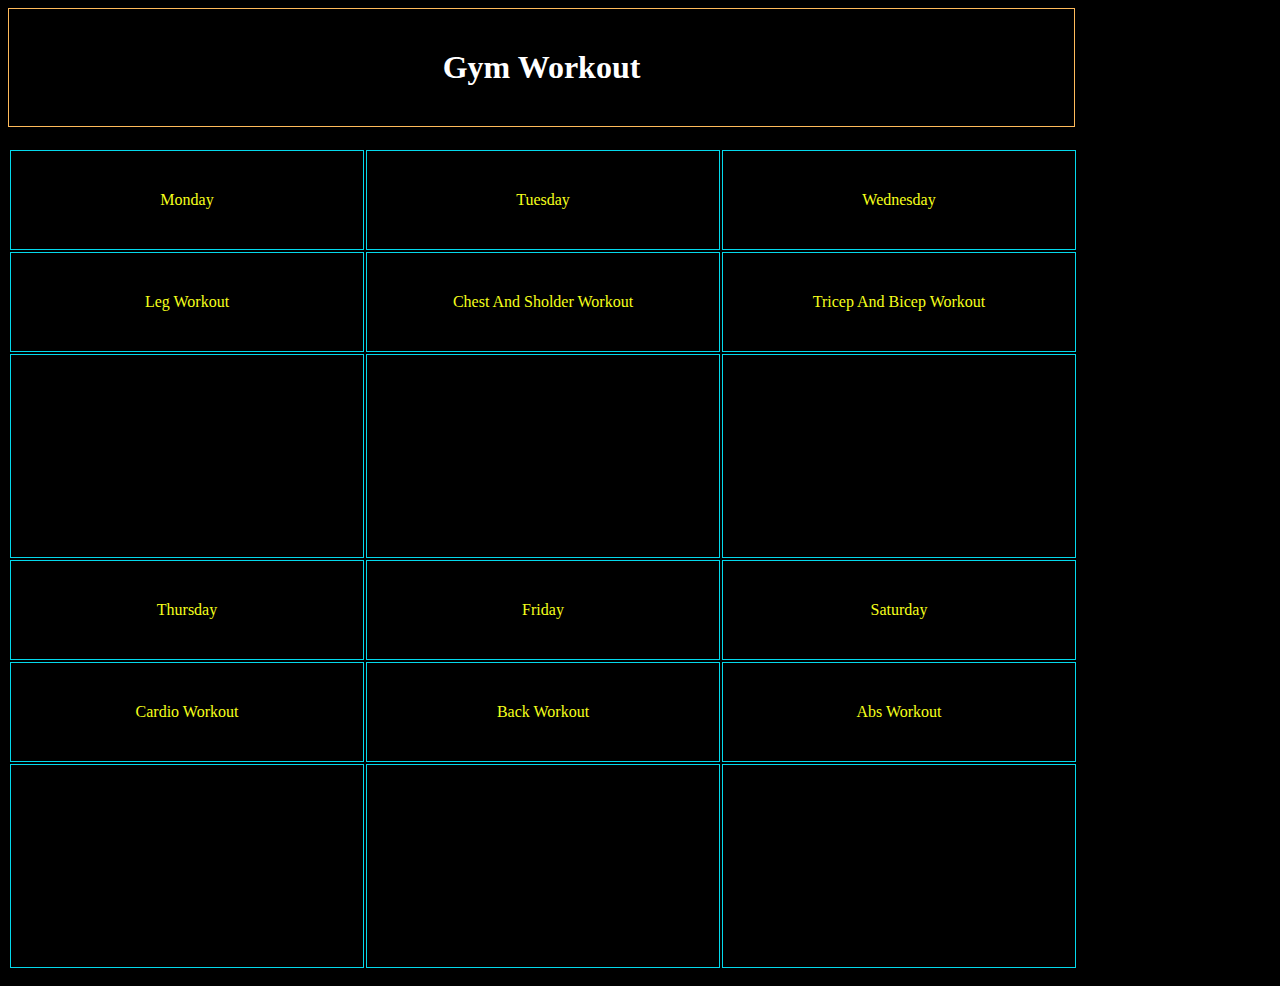
<file: table/table3.html>
<html>
<head>
<title> Gym Workout
</title>
<link rel ="stylesheet" href = "table3.css">
</head>
<body>
<h1><b> Gym Workout </b></h1>
<p>
<table>


    <tr>
        <td>  Monday </td>
        <td> Tuesday </td>
        <td>  Wednesday </td>
    </tr>
    
    <tr>
        <td>  Leg Workout </td>
        <td> Chest And Sholder Workout </td>
        <td> Tricep And Bicep Workout </td>
    </tr>

    <tr>
        <td>   <iframe width="350" height="200" src="https://www.youtube.com/embed/UKM_3T2-Huc" frameborder="0" allow="accelerometer; autoplay; encrypted-media; gyroscope; picture-in-picture" allowfullscreen></iframe> </td>
        <td>  <iframe width="350" height="200" src="https://www.youtube.com/embed/DrUEFnF5kG4" frameborder="0" allow="accelerometer; autoplay; encrypted-media; gyroscope; picture-in-picture" allowfullscreen></iframe> </td>
        <td>   <iframe width="350" height="200" src="https://www.youtube.com/embed/IzkS_pH5ebI" frameborder="0" allow="accelerometer; autoplay; encrypted-media; gyroscope; picture-in-picture" allowfullscreen></iframe> </td>
    </tr>

    <tr>
        <td> Thursday </td>
        <td>  Friday </td>
        <td> Saturday </td>
    </tr>
    <tr>
        <td> Cardio Workout </td>       
        <td> Back Workout </td>
        <td> Abs Workout </td>
    </tr>
    <tr>
        <td> <iframe width="350" height="200" src="https://www.youtube.com/embed/8JpKOczCPHU" frameborder="0" allow="accelerometer; autoplay; encrypted-media; gyroscope; picture-in-picture" allowfullscreen></iframe> </td>
        <td>  <iframe width="350" height="200" src="https://www.youtube.com/embed/lA7dbOmxs5I" frameborder="0" allow="accelerometer; autoplay; encrypted-media; gyroscope; picture-in-picture" allowfullscreen></iframe> </td>
        <td> <iframe width="350" height="200" src="https://www.youtube.com/embed/3p8EBPVZ2Iw" frameborder="0" allow="accelerometer; autoplay; encrypted-media; gyroscope; picture-in-picture" allowfullscreen></iframe> </td>
     </tr>


</table>
</p>
</body>
</html>
</file>
<file: Form-html/index.css>
body {

    background-image :url("https://static.vecteezy.com/system/resources/previews/000/388/522/non_2x/background-wallpaper-with-polygons-in-gradient-colors-vector.jpg");
    color :white;
    font-size : x-large;
    

}
h1, h2 {

    background-color :#673ab78f;
    margin-right:280px;
    margin-left:280px;
    text-align:center;
    padding:15;
}
a {
    background-color:black;
    color:white;
}
p, ol
{
    text-align:center;
    background-color :#1b378e99;
    margin-right:580px;
    margin-left:580px;

}
</file>
<file: table1.css>
table{

    border-collapse: collapmpse;

}
td {

    border: 1px solid black;
    height :100px;
    width  :150px;
    text-align: center;
    color:#fffa14;
    background:black;

}
.glow {
  color: #ffe700;
  text-size:12px;
  text-align: center;
  -webkit-animation: glow 1s ease-in-out infinite alternate;
  -moz-animation: glow 1s ease-in-out infinite alternate;
  animation: glow 1s ease-in-out infinite alternate;
}

@-webkit-keyframes glow {
  from {
    text-shadow: 0 0 10px #dbff22, 0 0 20px #FF9800, 0 0 30px #FFEB3B, 0 0 40px #4CAF50, 0 0 50px #9C27B0, 0 0 60px #F44336, 0 0 70px #009688;
  }
  
  to {
    text-shadow: 0 0 20px #FF5722, 0 0 30px #FF9800, 0 0 40px #FFC107, 0 0 50px #4CAF50, 0 0 60px #9C27B0, 0 0 70px #F44336, 0 0 80px #009688;
  }
}
</file>
<file: table2.css>
table{

    border-collapse: collapmpse;

}
td {

    border: 1px solid #13a0ef;
    height :100px;
    width  :150px;
    text-align: center;
    color:#58da0a;
    background:#0b1358f7;

  color: #f5ff1b;
  text-size:12px;
  text-align: center;
  -webkit-animation: glow 1s cubic-bezier(0, -1.24, 0, 1.54) infinite alternate;
  -moz-animation: glow 1s ease-in-out infinite alternate;
  animation: glow 1s cubic-bezier(0, 0.51, 1, 0.26) infinite alternate;
}

@-webkit-keyframes glow {
  from {
    text-shadow: 0 0 10px #dbff22, 0 0 20px #FF9800, 0 0 30px #FFEB3B, 0 0 40px #4CAF50, 0 0 50px #9C27B0, 0 0 60px #F44336, 0 0 70px #009688;
  }
  
  to {
    text-shadow: 0 0 20px #FF5722, 0 0 30px #FF9800, 0 0 40px #FFC107, 0 0 50px #4CAF50, 0 0 60px #9C27B0, 0 0 70px #F44336, 0 0 80px #009688;
  }

}
</file>
<file: table3.css>
table{

    border-collapse: collapmpse;

}
td {

    border: 1px solid #04d9ec;
    height :100px;
    width  :150px;
    text-align: center;
    color:#5ffd00;
    background:#000000f7;
    border-collapse: separate;

  color: #f5ff1b;
  text-size:12px;
  text-align: center;
  -webkit-animation: glow 1s cubic-bezier(0, -1.24, 0, 1.54) infinite alternate;
  -moz-animation: glow 1s ease-in-out infinite alternate;
  animation: glow 1s cubic-bezier(0, 0.51, 1, 0.26) infinite alternate;
}

@-webkit-keyframes glow {
  from {
    text-shadow: 0 0 10px #dbff22, 0 0 20px #FF9800, 0 0 30px #FFEB3B, 0 0 40px #4CAF50, 0 0 50px #9C27B0, 0 0 60px #F44336, 0 0 70px #009688;
  }
  
  to {
    text-shadow: 0 0 20px #FF5722, 0 0 30px #FF9800, 0 0 40px #FFC107, 0 0 50px #4CAF50, 0 0 60px #9C27B0, 0 0 70px #F44336, 0 0 80px #009688;
  }

}
h1 {

    border: 1px solid #ffbb5b;
    padding:40px;
    width  :985px;
    text-align: center;
    color:#5ffd00;
    background:#000000f7;
    color: #ffffff;
    text-size:12px;
    text-align: center;
    -webkit-animation: glow 1s cubic-bezier(0, -1.24, 0, 1.54) infinite alternate;
    -moz-animation: glow 1s ease-in-out infinite alternate;
    animation: glow 1s cubic-bezier(0, 0.51, 1, 0.26) infinite alternate;
}

@-webkit-keyframes glow {
  from {
    text-shadow: 0 0 10px #ecfc97, 0 0 20px #FF9800, 0 0 30px #FFEB3B, 0 0 40px #4CAF50, 0 0 50px #9C27B0, 0 0 60px #F44336, 0 0 70px #009688;
  }
  
  to {
    text-shadow: 0 0 20px #FF5722, 0 0 30px #FF9800, 0 0 40px #FFC107, 0 0 50px #4CAF50, 0 0 60px #9C27B0, 0 0 70px #F44336, 0 0 80px #009688;
  }

}

body
{
    background:black;
}
</file>
<file: table/table1.css>
table{

    border-collapse: collapmpse;

}
td {

    border: 1px solid black;
    height :100px;
    width  :150px;
    text-align: center;
    color:#fffa14;
    background:black;

}
.glow {
  color: #ffe700;
  text-size:12px;
  text-align: center;
  -webkit-animation: glow 1s ease-in-out infinite alternate;
  -moz-animation: glow 1s ease-in-out infinite alternate;
  animation: glow 1s ease-in-out infinite alternate;
}

@-webkit-keyframes glow {
  from {
    text-shadow: 0 0 10px #dbff22, 0 0 20px #FF9800, 0 0 30px #FFEB3B, 0 0 40px #4CAF50, 0 0 50px #9C27B0, 0 0 60px #F44336, 0 0 70px #009688;
  }
  
  to {
    text-shadow: 0 0 20px #FF5722, 0 0 30px #FF9800, 0 0 40px #FFC107, 0 0 50px #4CAF50, 0 0 60px #9C27B0, 0 0 70px #F44336, 0 0 80px #009688;
  }
}
</file>
<file: table/table3.css>
table{

    border-collapse: collapmpse;

}
td {

    border: 1px solid #04d9ec;
    height :100px;
    width  :150px;
    text-align: center;
    color:#5ffd00;
    background:#000000f7;
    border-collapse: separate;

  color: #f5ff1b;
  text-size:12px;
  text-align: center;
  -webkit-animation: glow 1s cubic-bezier(0, -1.24, 0, 1.54) infinite alternate;
  -moz-animation: glow 1s ease-in-out infinite alternate;
  animation: glow 1s cubic-bezier(0, 0.51, 1, 0.26) infinite alternate;
}

@-webkit-keyframes glow {
  from {
    text-shadow: 0 0 10px #dbff22, 0 0 20px #FF9800, 0 0 30px #FFEB3B, 0 0 40px #4CAF50, 0 0 50px #9C27B0, 0 0 60px #F44336, 0 0 70px #009688;
  }
  
  to {
    text-shadow: 0 0 20px #FF5722, 0 0 30px #FF9800, 0 0 40px #FFC107, 0 0 50px #4CAF50, 0 0 60px #9C27B0, 0 0 70px #F44336, 0 0 80px #009688;
  }

}
h1 {

    border: 1px solid #ffbb5b;
    padding:40px;
    width  :985px;
    text-align: center;
    color:#5ffd00;
    background:#000000f7;
    color: #ffffff;
    text-size:12px;
    text-align: center;
    -webkit-animation: glow 1s cubic-bezier(0, -1.24, 0, 1.54) infinite alternate;
    -moz-animation: glow 1s ease-in-out infinite alternate;
    animation: glow 1s cubic-bezier(0, 0.51, 1, 0.26) infinite alternate;
}

@-webkit-keyframes glow {
  from {
    text-shadow: 0 0 10px #ecfc97, 0 0 20px #FF9800, 0 0 30px #FFEB3B, 0 0 40px #4CAF50, 0 0 50px #9C27B0, 0 0 60px #F44336, 0 0 70px #009688;
  }
  
  to {
    text-shadow: 0 0 20px #FF5722, 0 0 30px #FF9800, 0 0 40px #FFC107, 0 0 50px #4CAF50, 0 0 60px #9C27B0, 0 0 70px #F44336, 0 0 80px #009688;
  }

}

body
{
    background:black;
}
</file>
